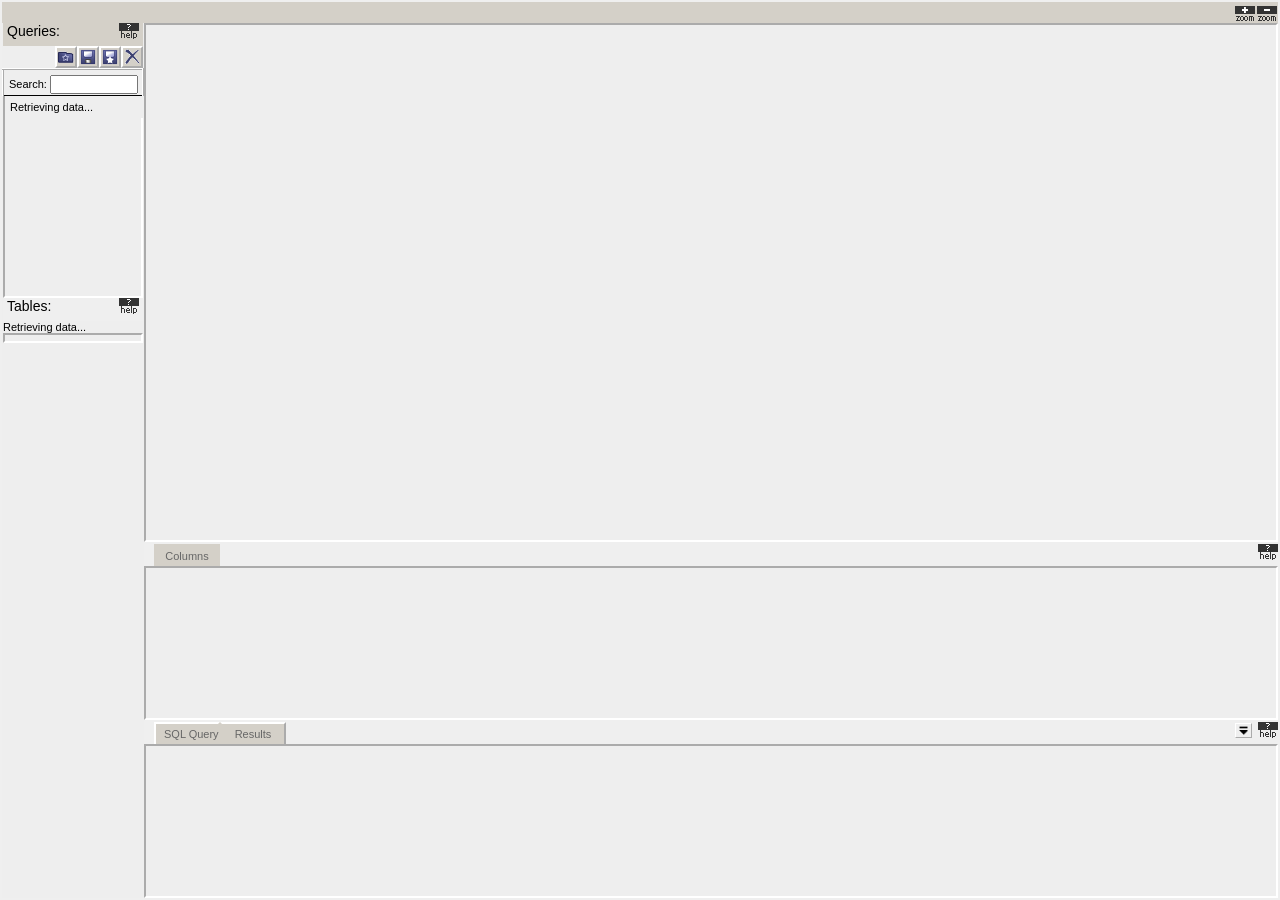
<file: includes/qub/index.html>
<!--
  ADOBE SYSTEMS INCORPORATED
  Copyright 2007 Adobe Systems Incorporated
  All Rights Reserved
 
  NOTICE:  Adobe permits you to use, modify, and distribute this file in accordance with the 
  terms of the Adobe license agreement accompanying it. If you have received this file from a 
  source other than Adobe, then your use, modification, or distribution of it requires the prior 
  written permission of Adobe.
-->

<!--
	Copyright (c) S.C. InterAKT Online SRL
	http://www.interaktonline.com/
-->
<html>
<head>
	<title>Query Builder (QuB) remote folder check, please wait</title>
	<meta http-equiv="Content-Type" content="text/html; charset=iso-8859-1">

<script>
	function openQuB() {
		proprietes = "resizable=yes,status=yes,scrollbars=no,location=no,width=800,height=600";
		var qs = window.location.href + "";
		qs = qs.replace(/^.*\?/, '');
		page = "qub.html?" + qs;
	
		if (window.navigator.appName.match(/Microsoft/)) {
			var wnd = window.open(page, "_blank", proprietes);
			if (wnd)  {
				if (wnd != window) {
					window.opener = null;
					window.close();
				}
			} else {
				alert("Please allow window popups to be opened from this site to use Query Builder.");
			}
		} else {
			window.location = page;
		}
	}
	function checkRemoteFiles() {
		seconds_left = 5;
		window.setTimeout("qubNotFound()", seconds_left * 1000);
		countdown_interval = window.setInterval("countdown()", 1000);
		var zImg = document.getElementById('remote_test_image');
		zImg.onload = openQuB;
		zImg.src = 'images/interakt.jpg';
	}

	function countdown() {
		document.getElementById("count_down").innerHTML = (--seconds_left);
	}
	
	
	function qubNotFound() {
		clearInterval(countdown_interval);
		document.getElementById("please_wait").style.display = "none";
		document.getElementById("qub_not_found").style.display = "";
	}
	
</script>
</head>
<body onload="checkRemoteFiles()">
	<img id="remote_test_image" src="" width="1" height="1" style="position:absolute; left:-20px; top:-20px; width:1px; height:1px;"/>
	<div id="please_wait">Please wait while Query Builder is checking for files on server. <span id="count_down"></span></div>
	<div id="qub_not_found" style="display:none">Query Builder files were not found on the remote server. Please upload all files and return to this page.</div>
</body>
</html>
</file>
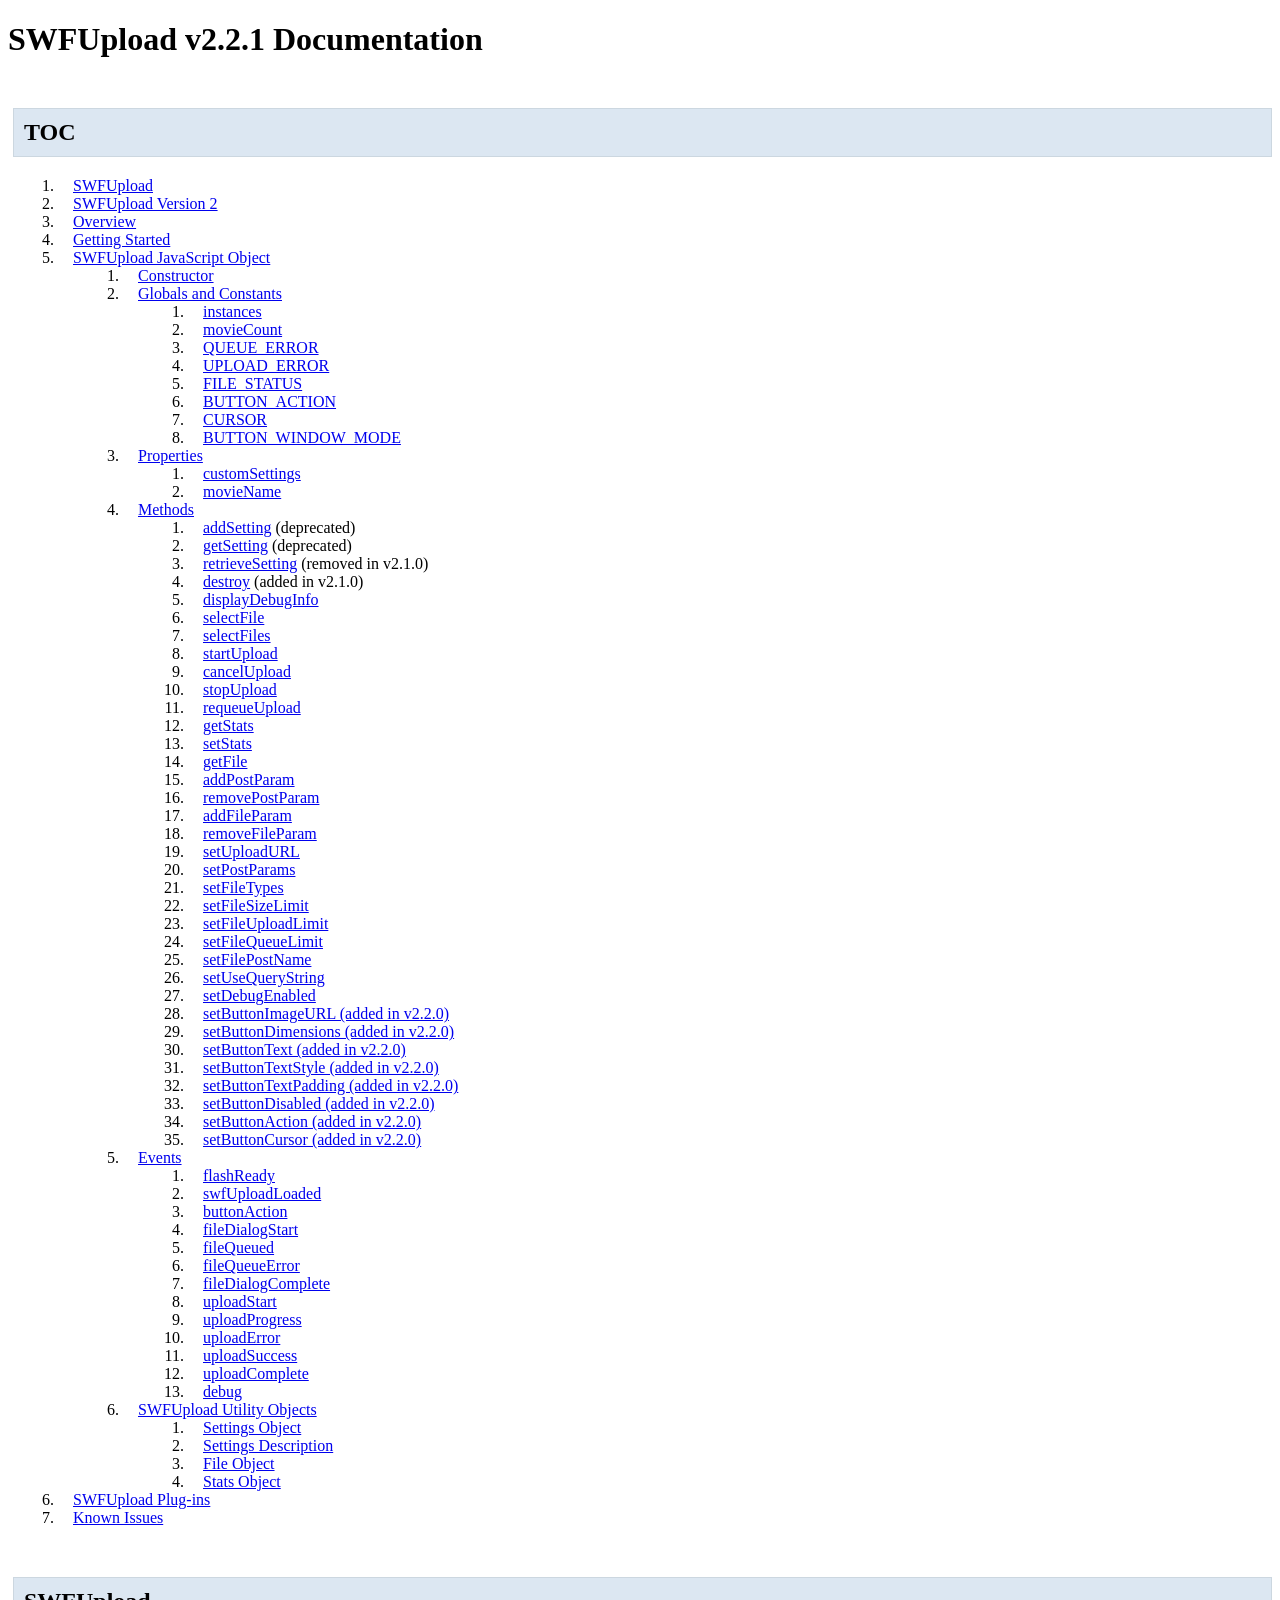
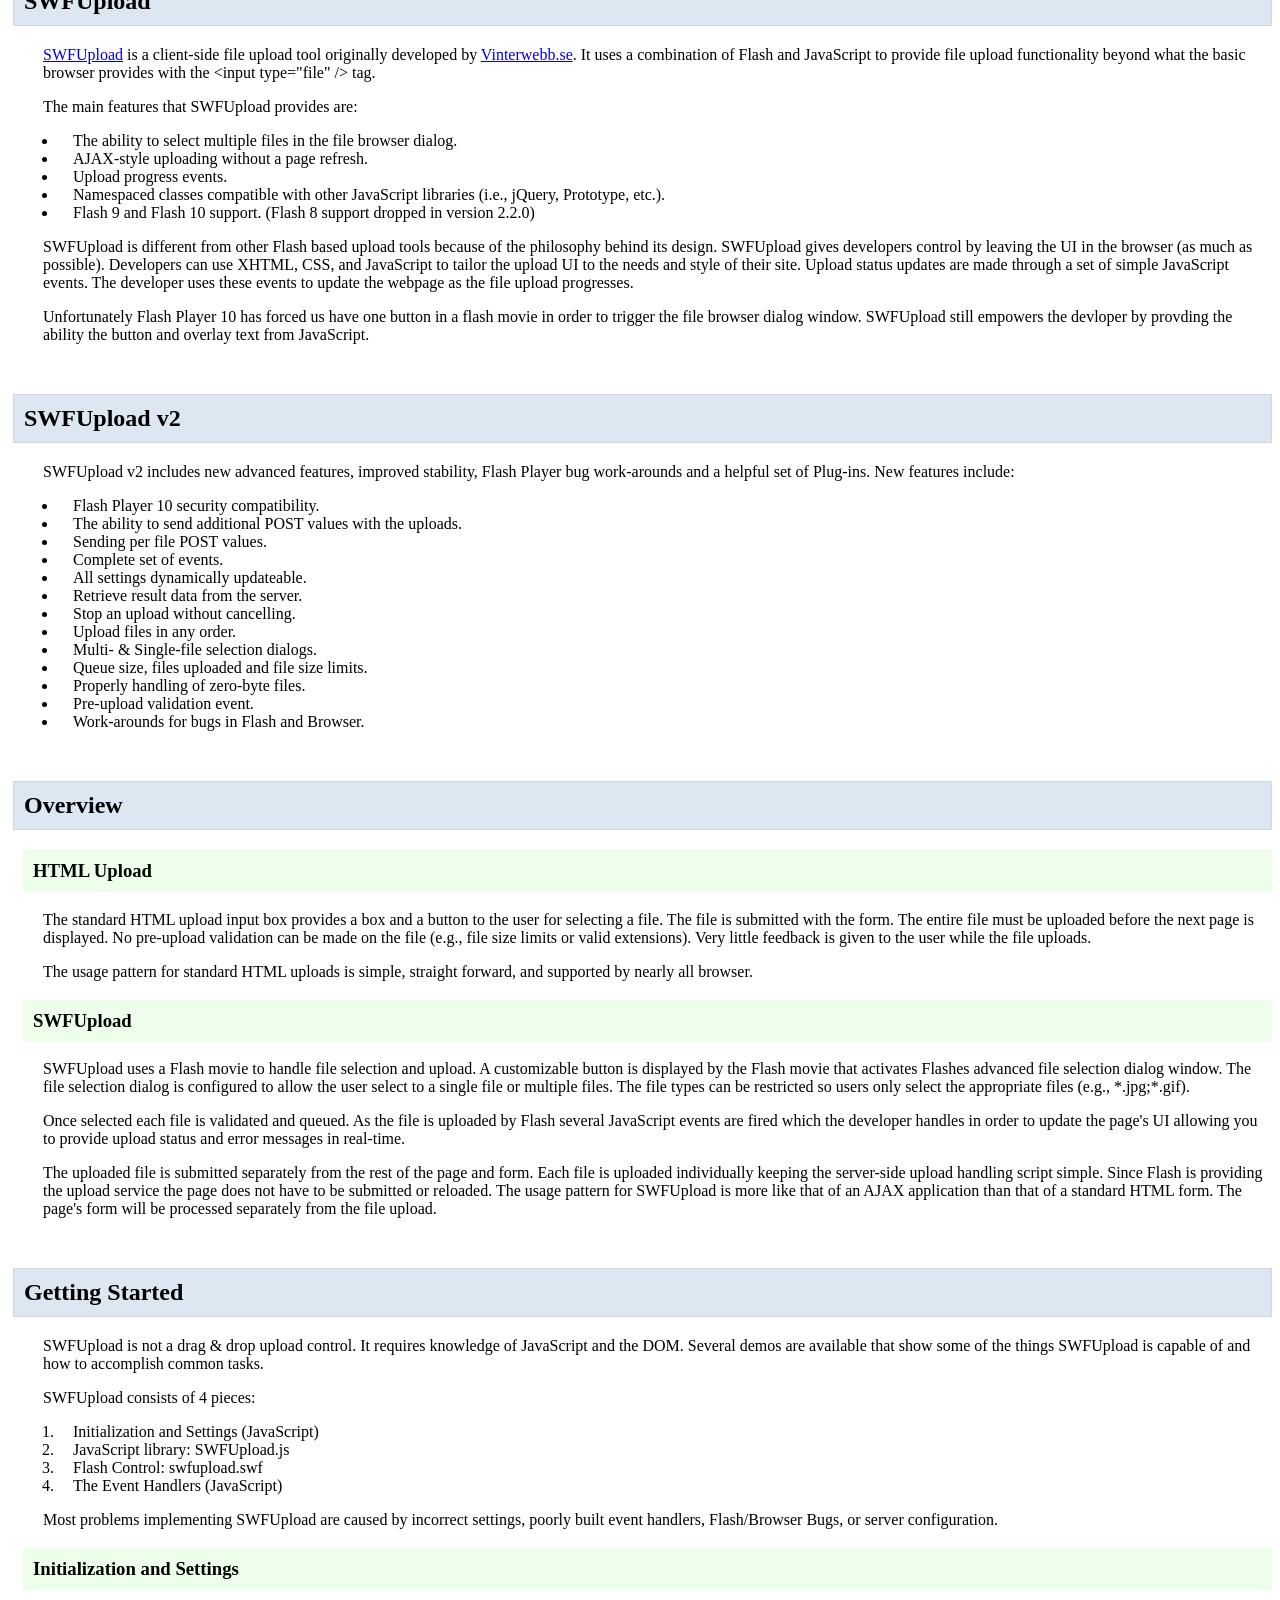
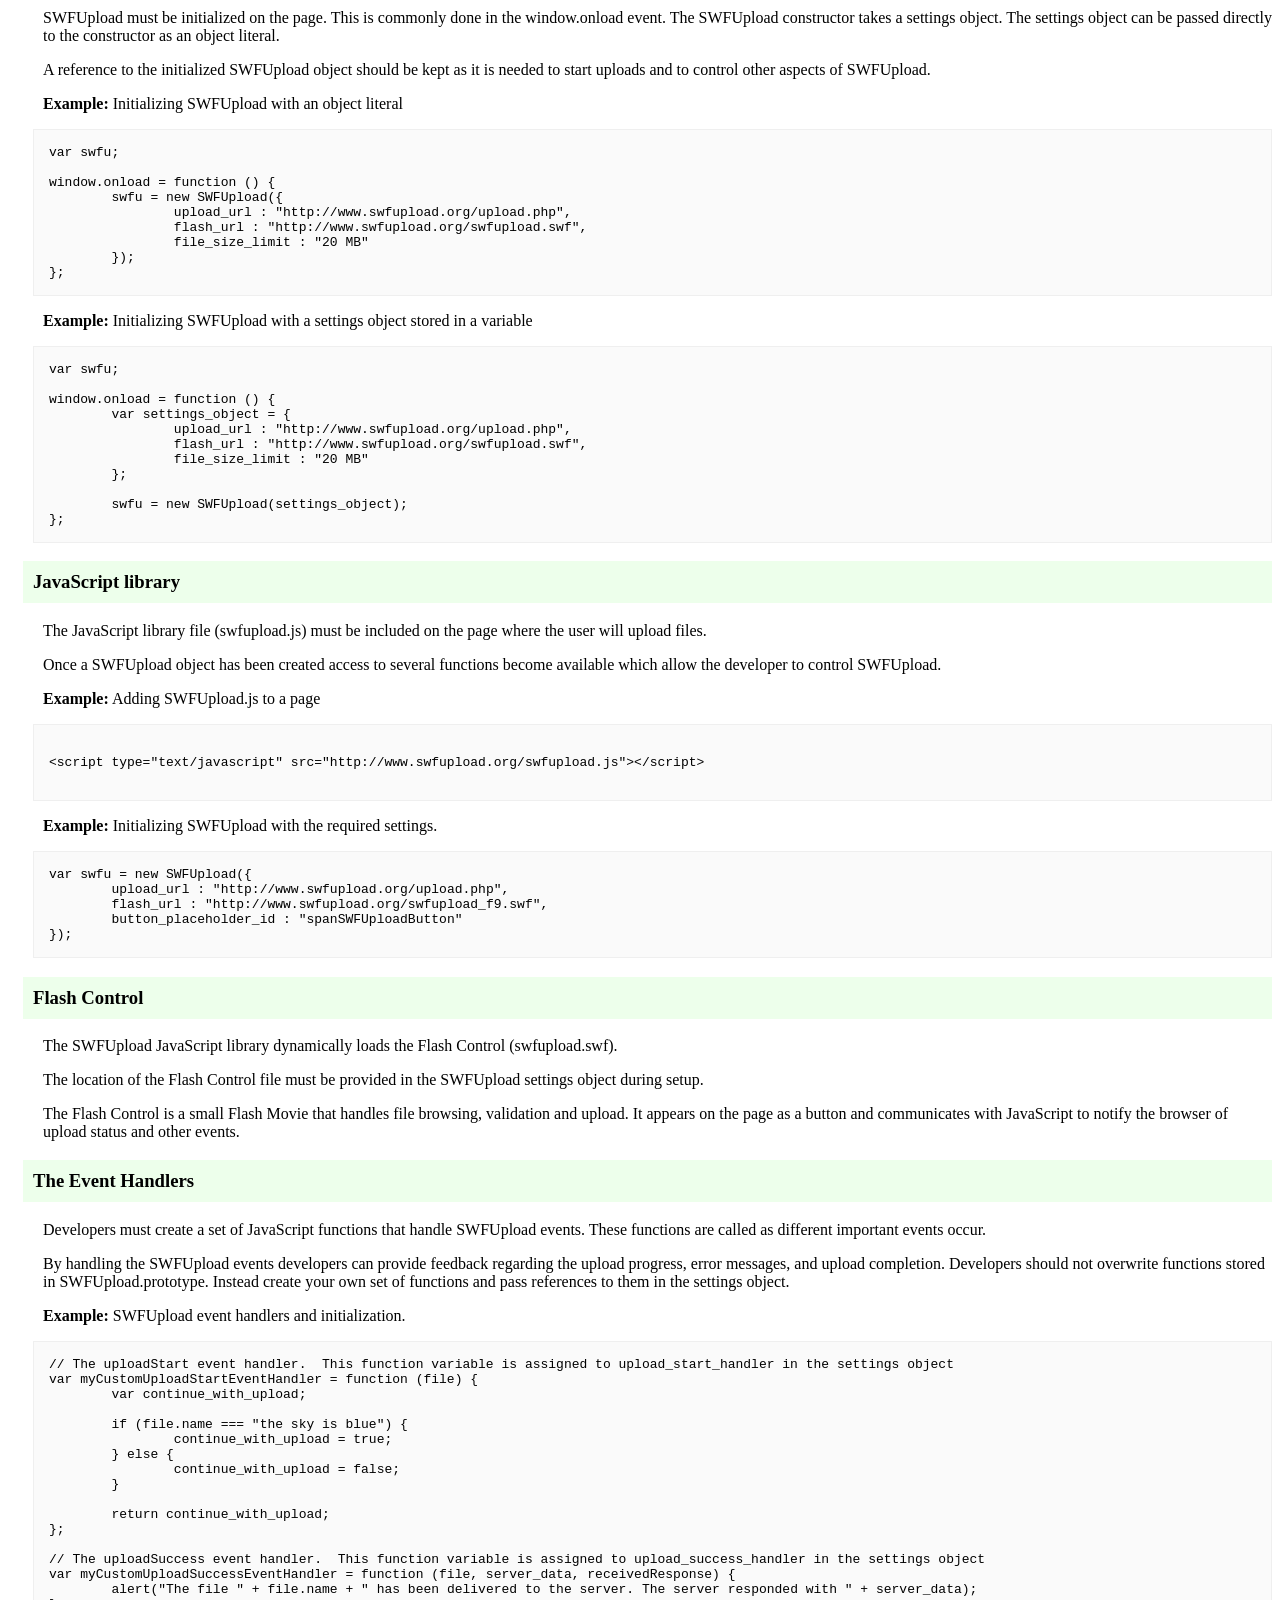
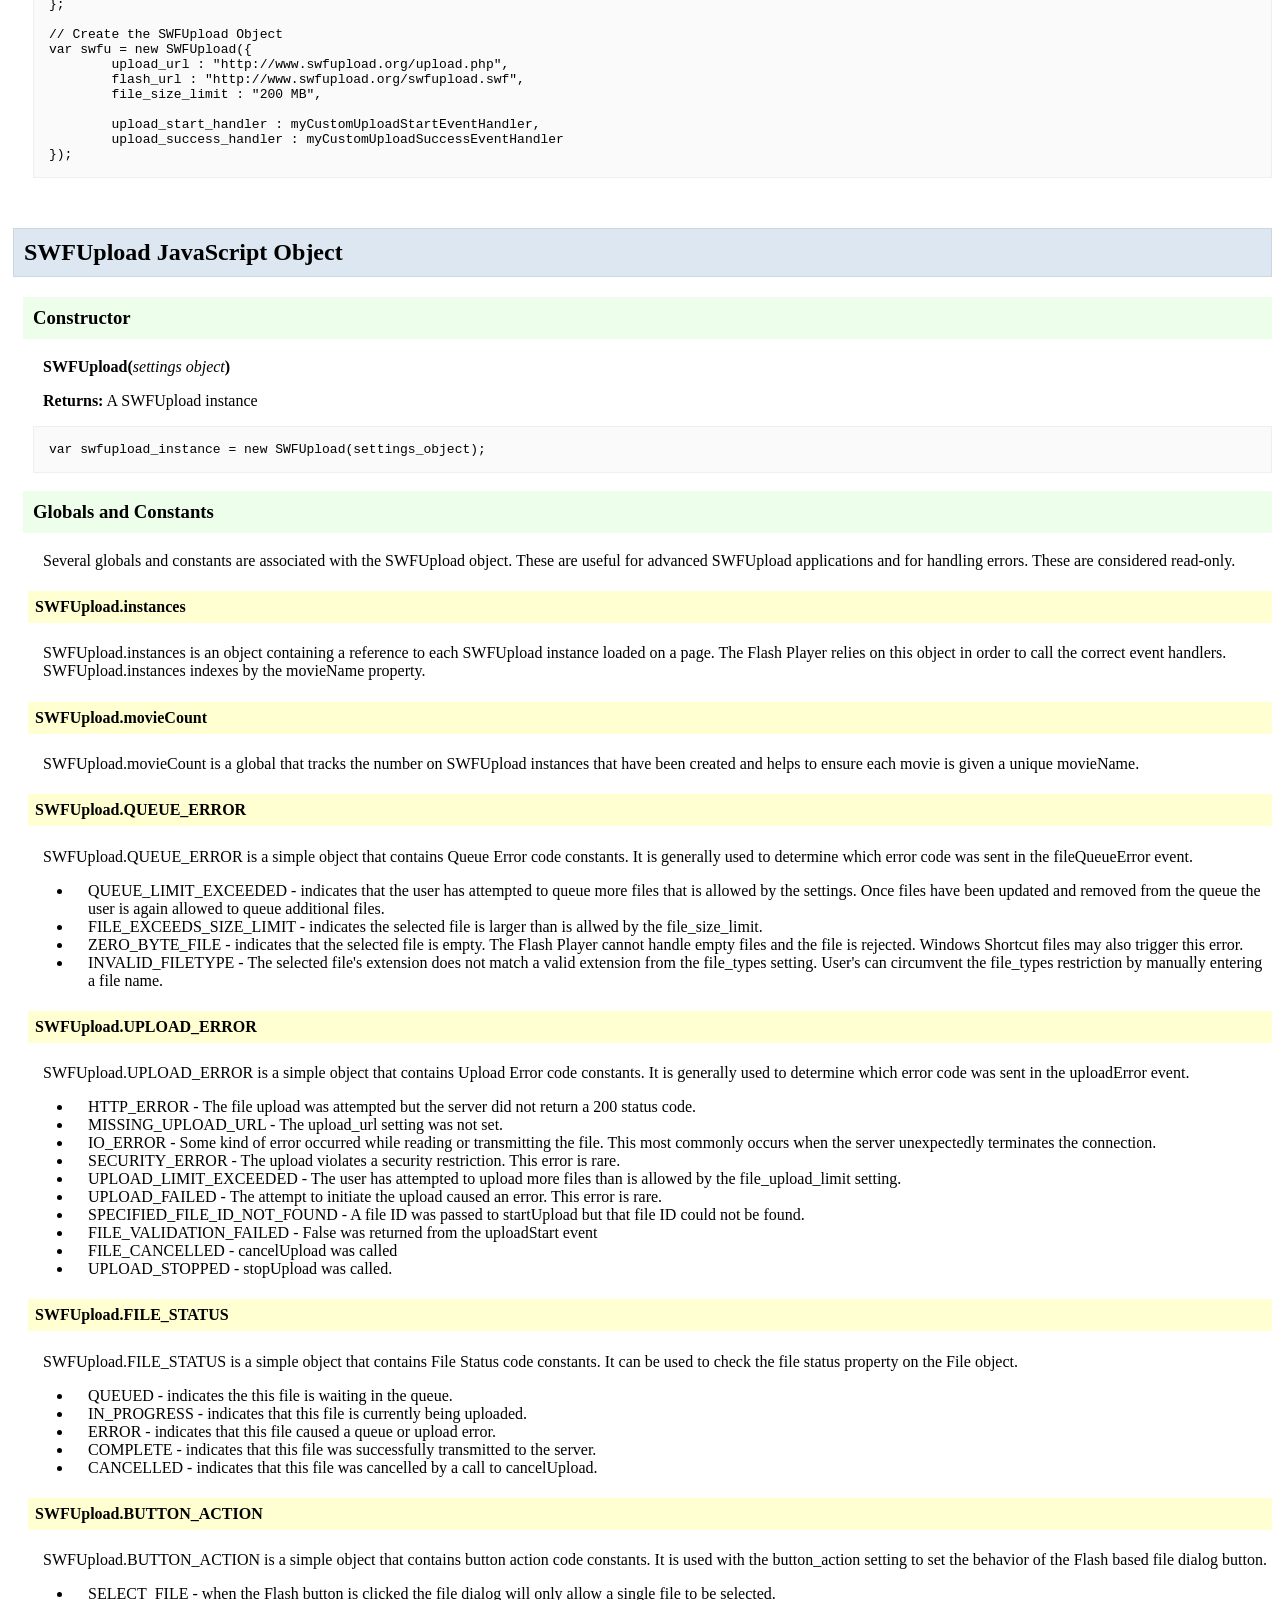
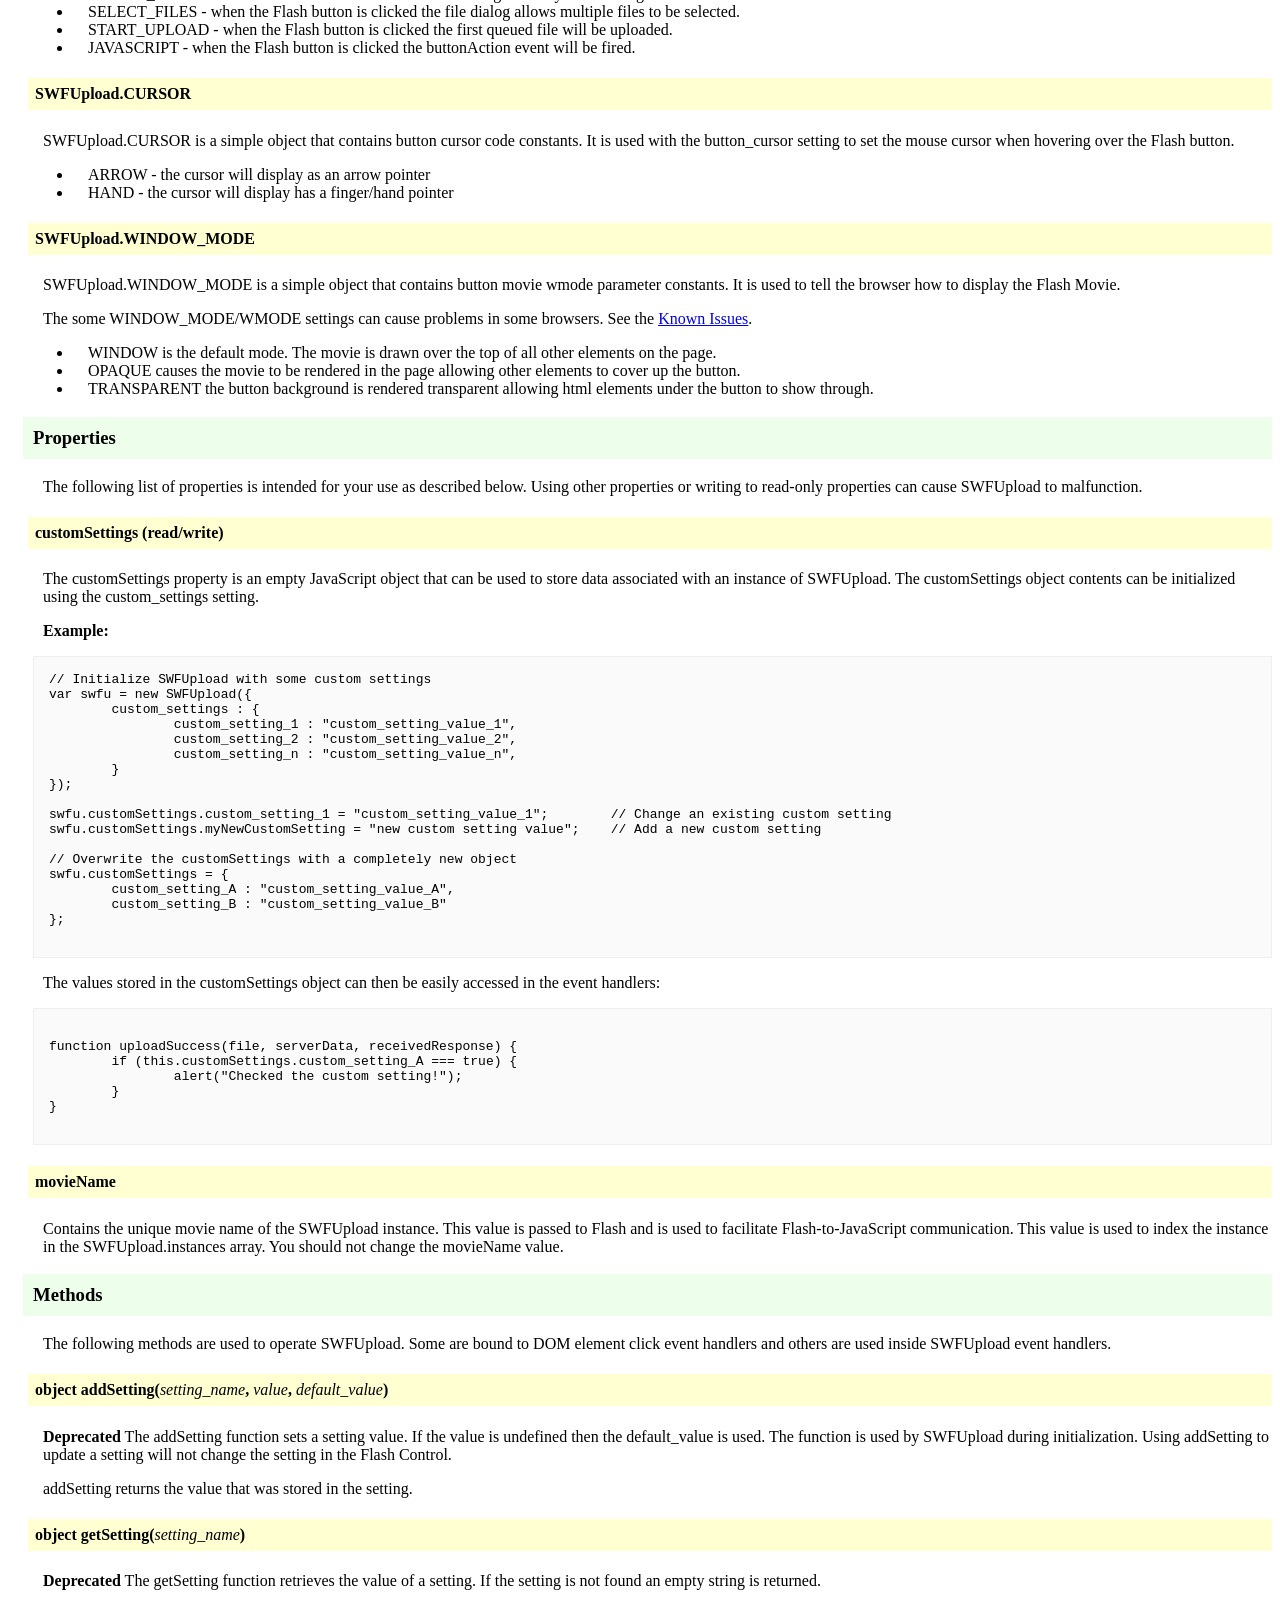
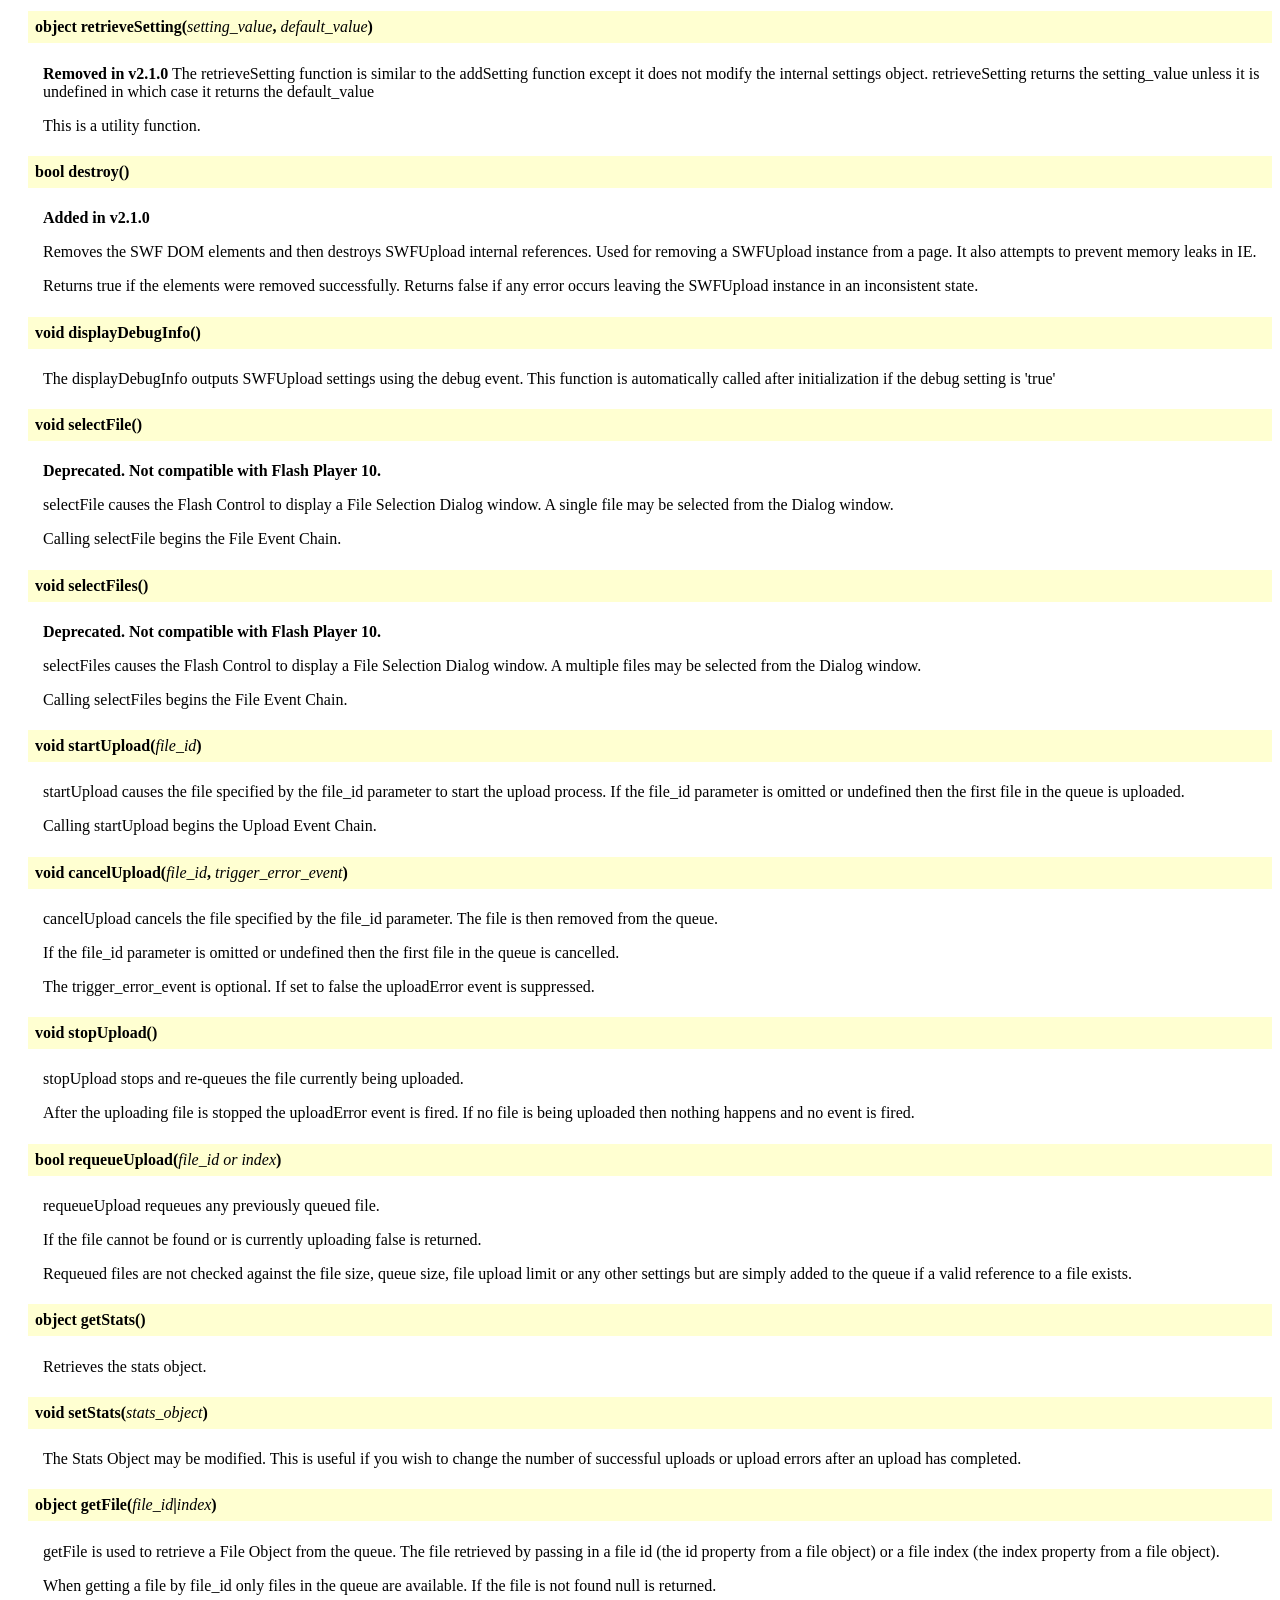
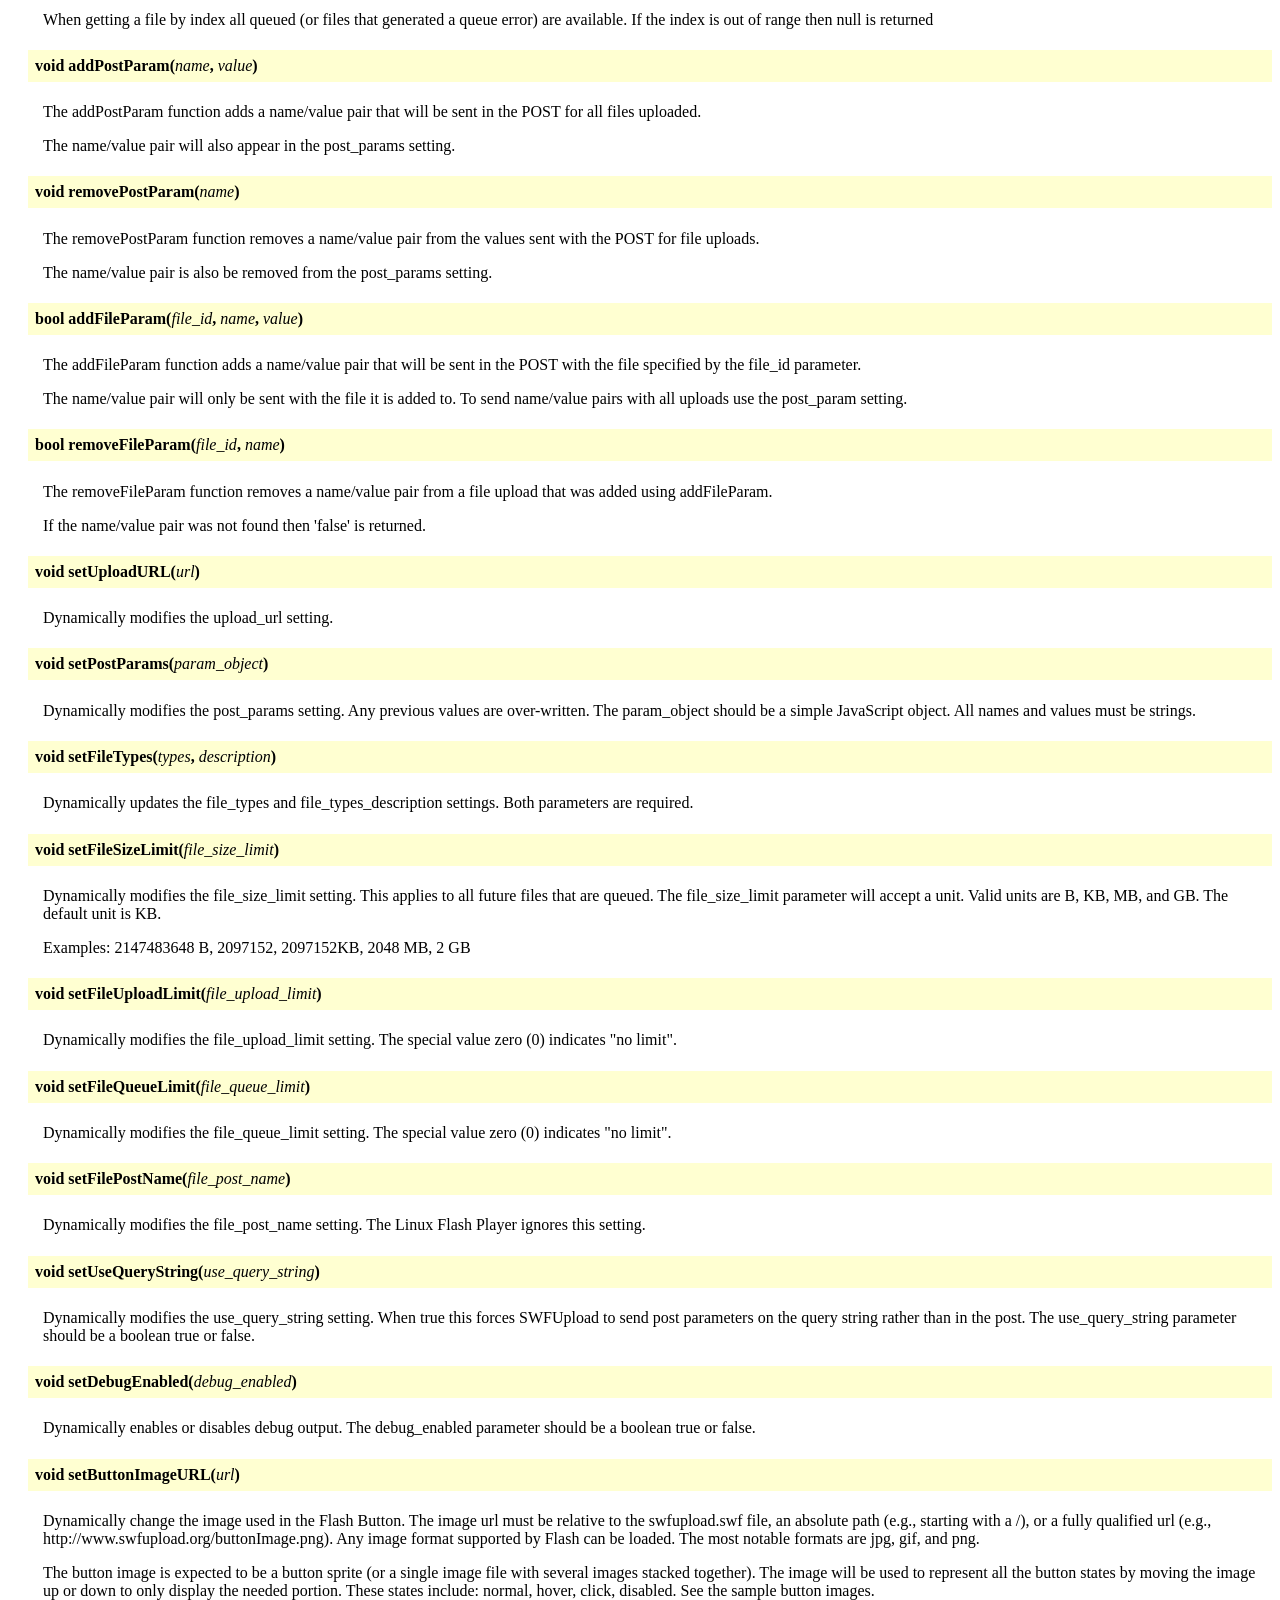
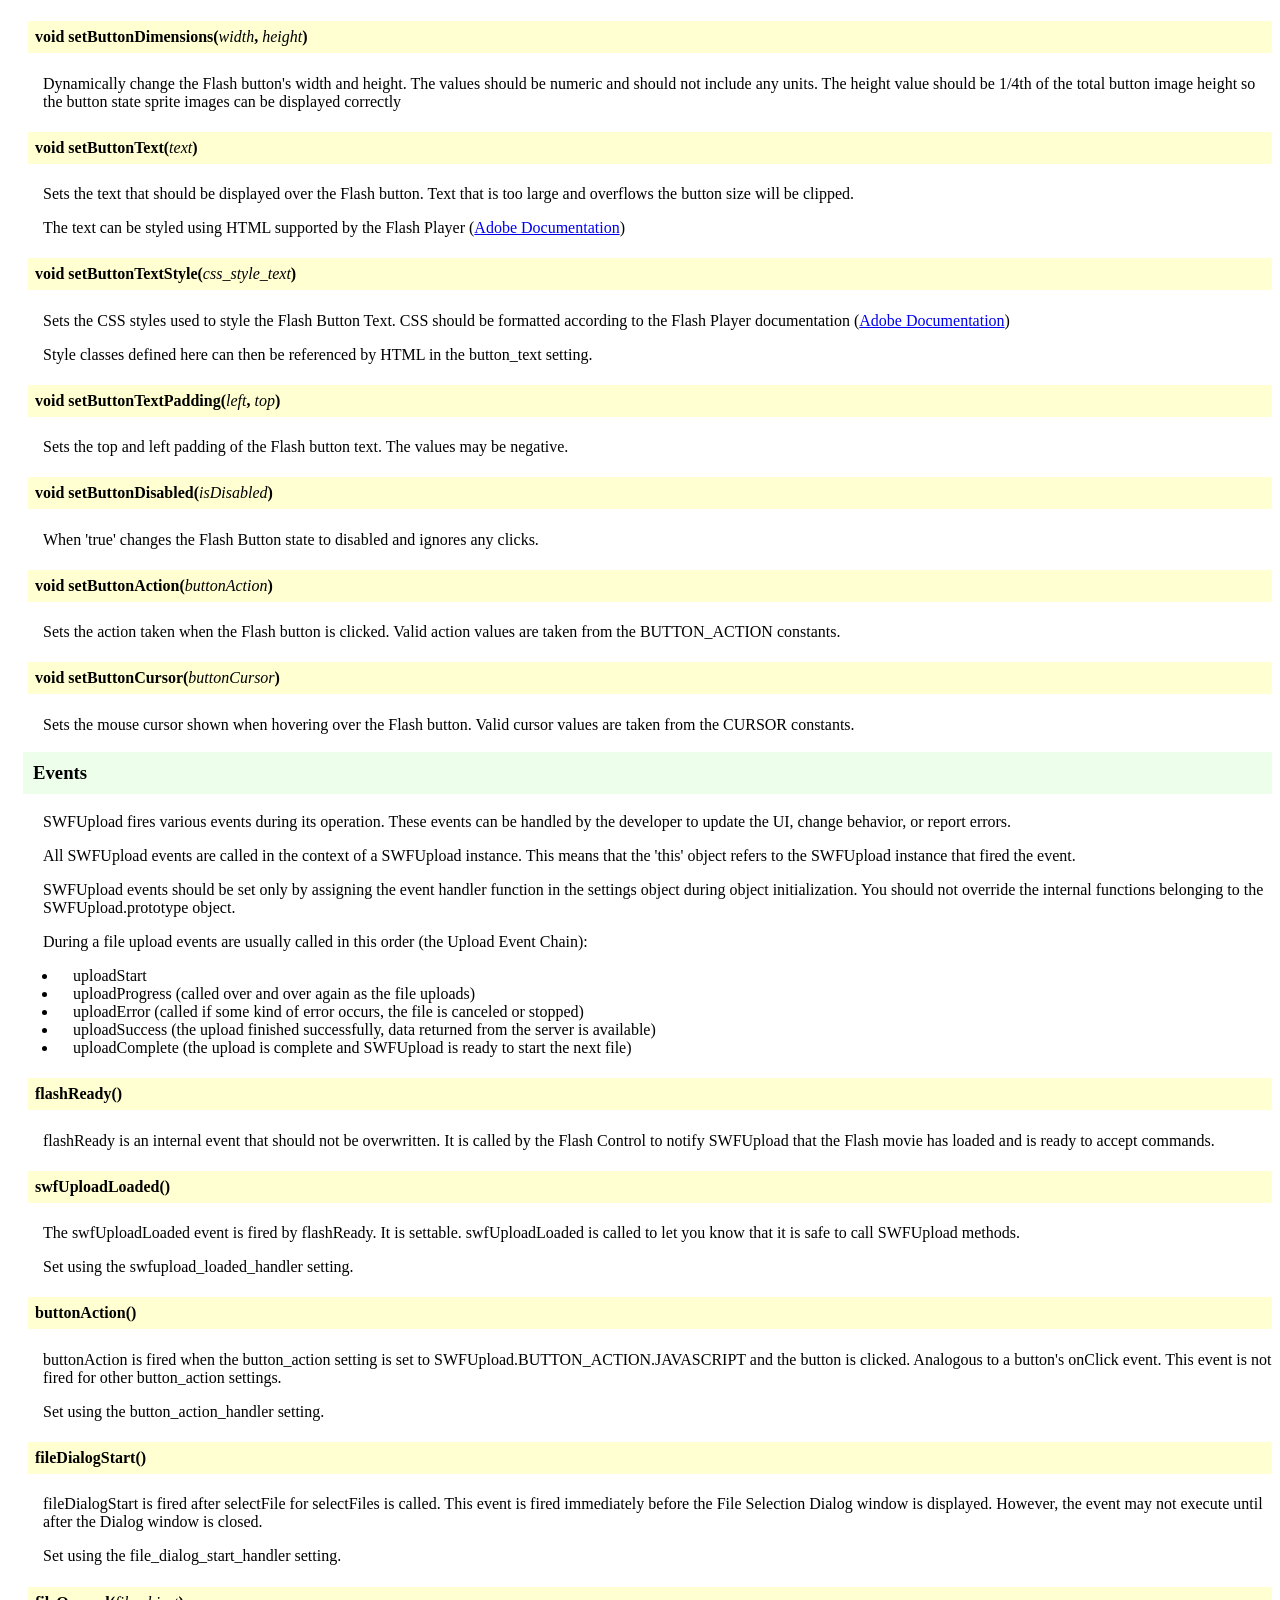
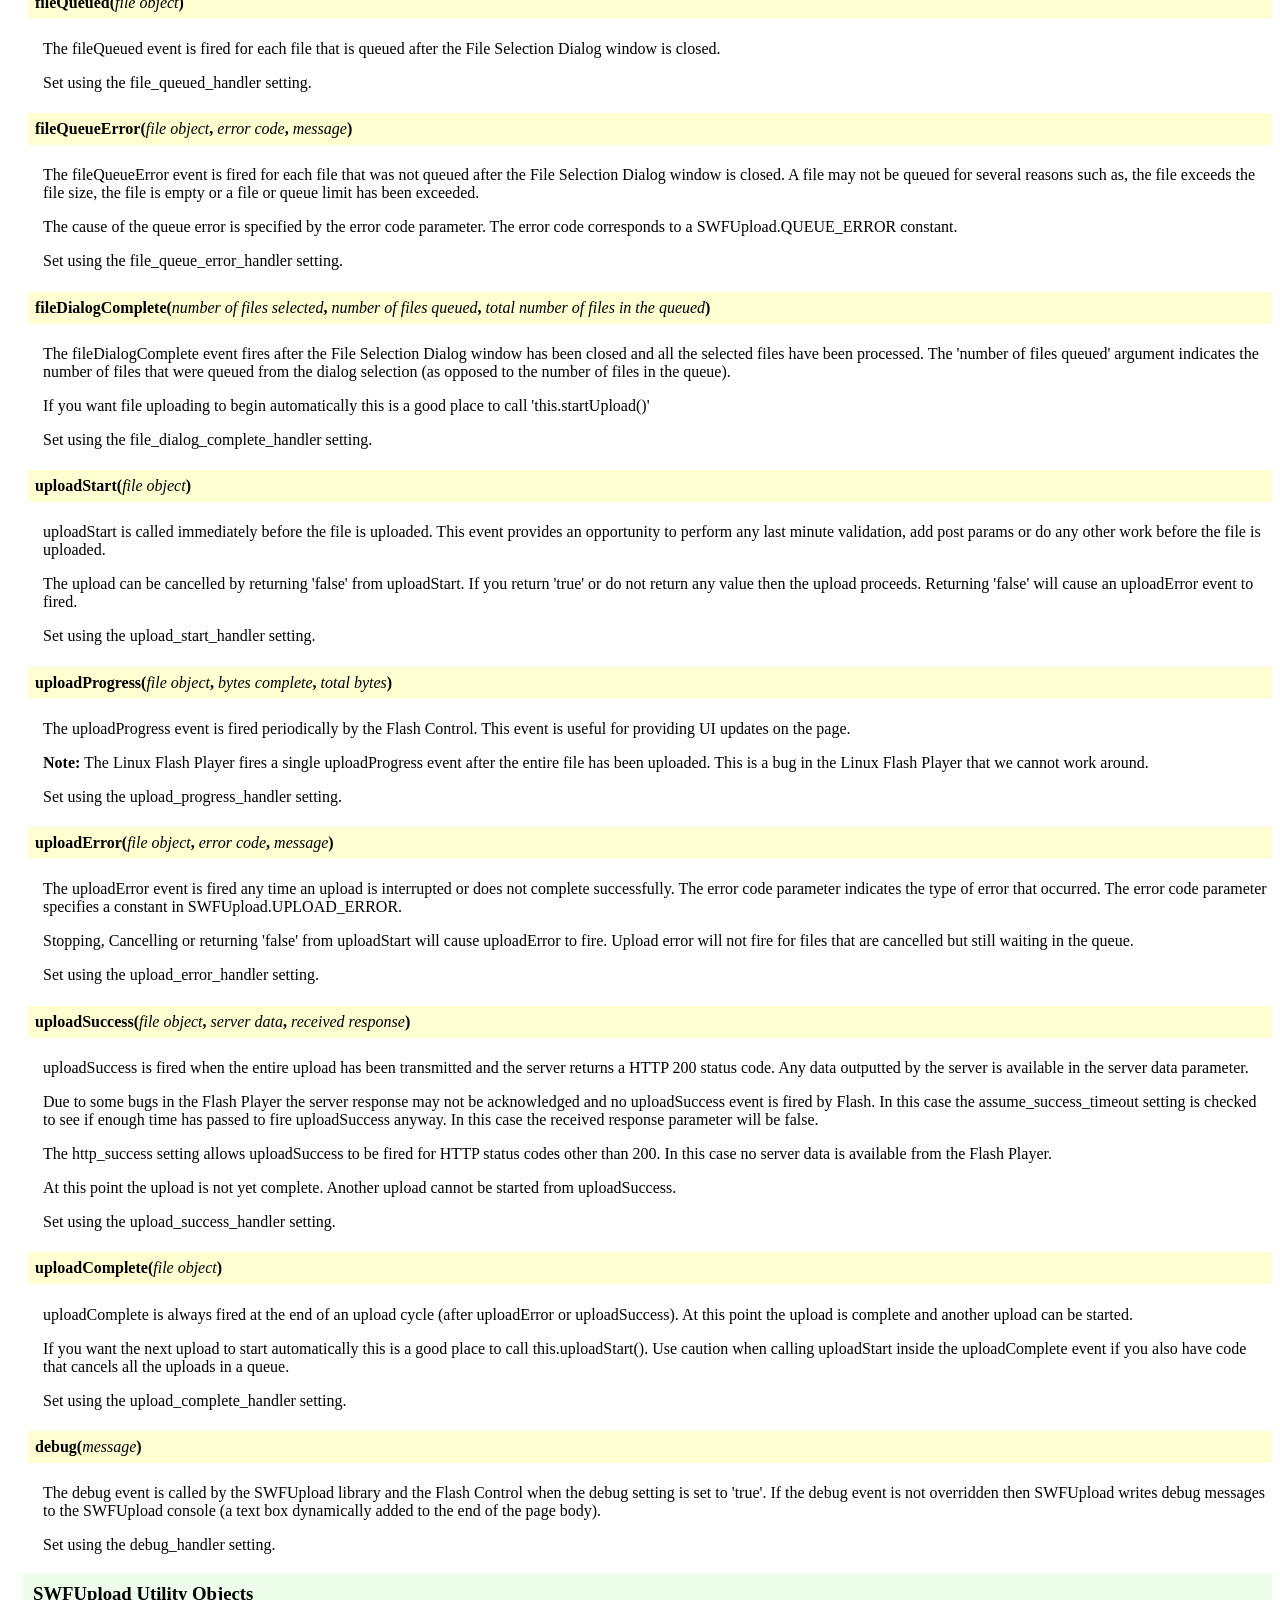
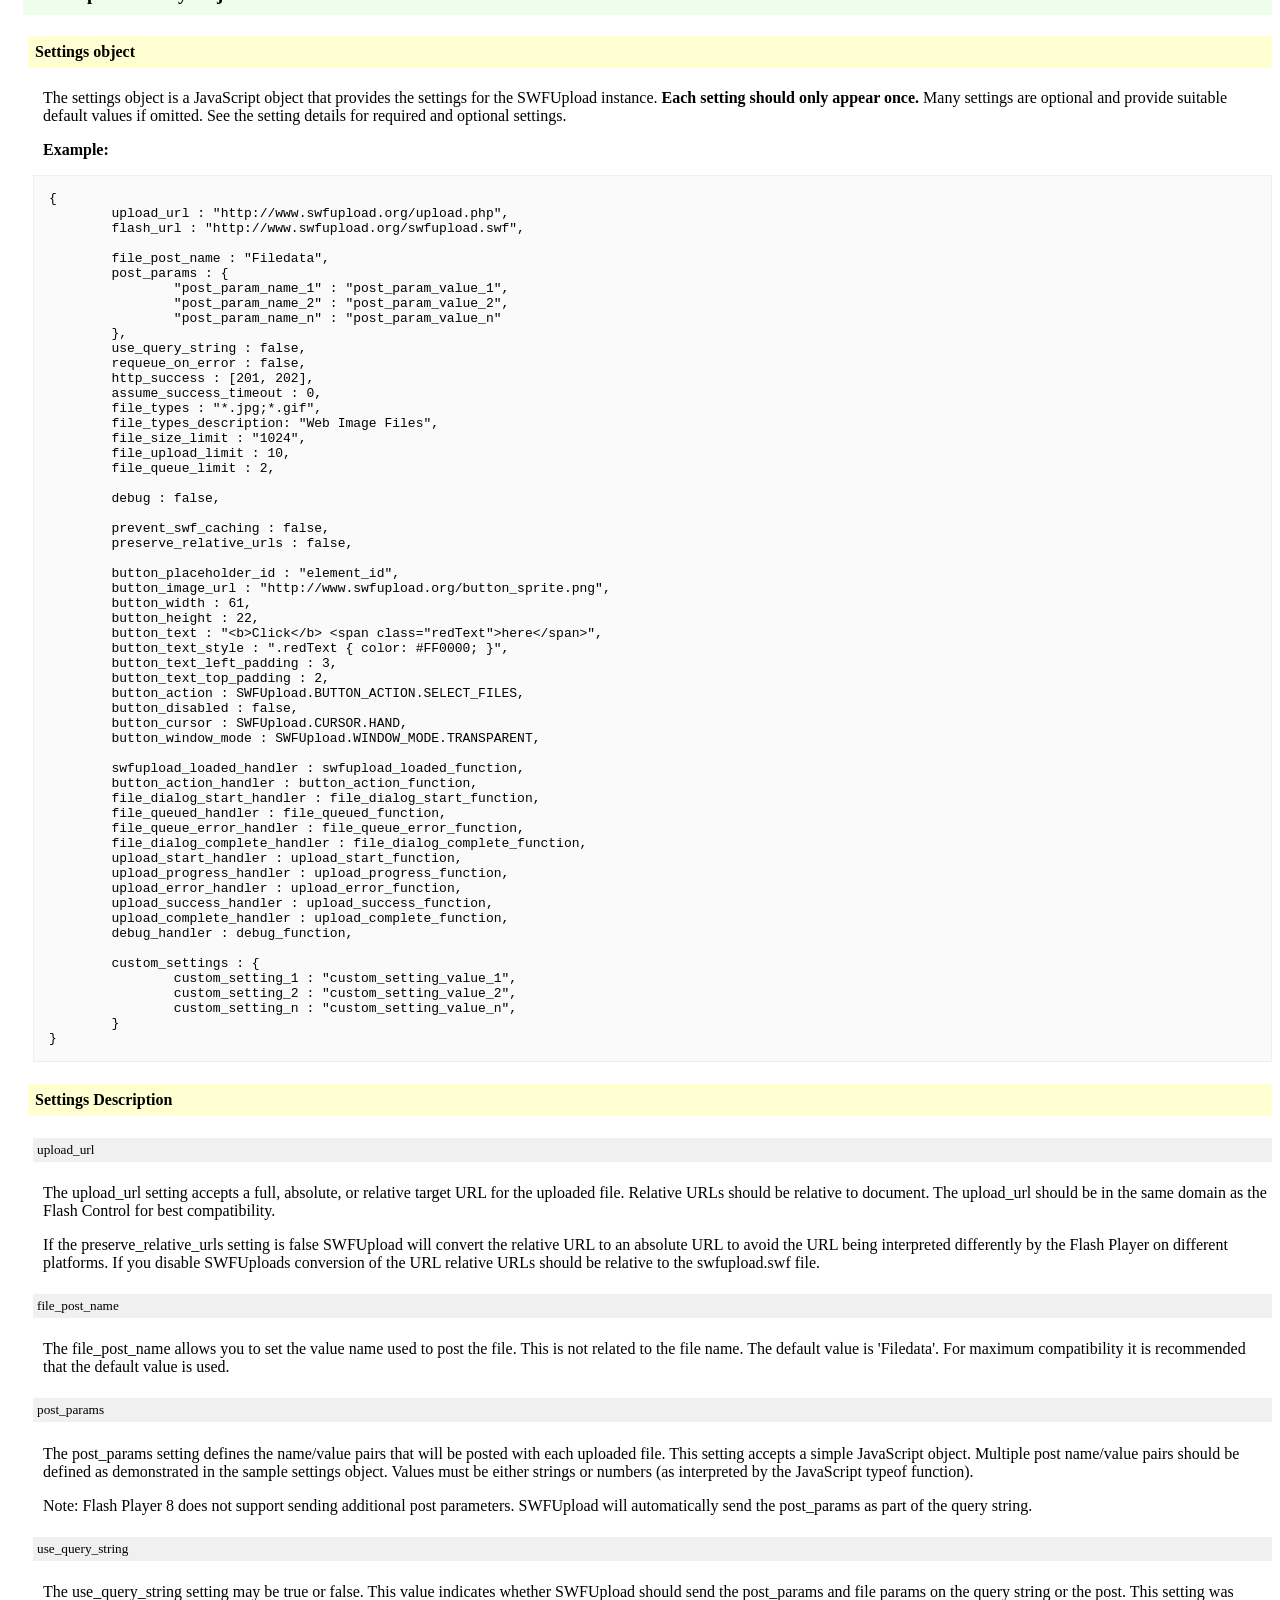
<file: webassist/kfm/third-party/swfupload/Documentation/index.html>
<!DOCTYPE html PUBLIC "-//W3C//DTD XHTML 1.0 Transitional//EN" "http://www.w3.org/TR/xhtml1/DTD/xhtml1-transitional.dtd">
<html xmlns="http://www.w3.org/1999/xhtml" >
<head>
    <title>SWFUpload v2 Documentation</title>
</head>

<style type="text/css">
	h1 /* Title */ {
	}
	h2 /* Chapter Header */ {
		background-color: #DCE7F2;
		border: solid 1px #CCD7E0;
		padding: 10px;
		
		margin-top: 50px;
		margin-left: 5px;
	}
	h3 /* Section Header */  {
		background-color: #EDFFEB;
		padding: 10px;

		margin-left: 15px;
	}
	h4 {
		background-color: #FFFFD1;
		padding: 7px;
		
		margin-left: 20px;
	}
	
	h5 {
		background-color: #F0F0F0;
		padding: 4px;

		font-weight: normal;

		margin-left: 25px;
	}
	
	p {
		margin-left: 35px;
	}
	span.function  {
		font-weight: bold;
	}
	span.parameter {
		font-style: italic;
		font-weight: normal;
	}
	
	hr {
		margin-right: 25px;
	}
	
	ul, ol {
		list-style-position: outside;
		margin: 0;
		padding: 0;
		margin-left: 50px;
	}
	li {
		padding-left: 15px;
	}
	
	code {
		display: block;
		border: solid 1px #EFEFEF;
		background-color: #FAFAFA;
		padding: 15px;
		margin-left: 25px;

		white-space: pre;
		
		overflow-x: scroll;
		overflow-y: visible;
	}
</style>

<body>
	<h1>SWFUpload v2.2.1 Documentation</h1>
	<h2>TOC</h2>
	<ol>
		<li><a href="#swfupload">SWFUpload</a></li>
		<li><a href="#v2">SWFUpload Version 2</a></li>
		<li><a href="#overview">Overview</a></li>
		<li><a href="#gettingstarted">Getting Started</a></li>
		<li><a href="#javascriptobject">SWFUpload JavaScript Object</a>
			<ol>
				<li><a href="#constructor">Constructor</a></li>
				<li><a href="#globals">Globals and Constants</a>
					<ol>
						<li><a href="#instances">instances</a></li>
						<li><a href="#movieCount">movieCount</a></li>
						<li><a href="#queue_error">QUEUE_ERROR</a></li>
						<li><a href="#upload_error">UPLOAD_ERROR</a></li>
						<li><a href="#file_status">FILE_STATUS</a></li>
						<li><a href="#button_action">BUTTON_ACTION</a></li>
						<li><a href="#button_cursor">CURSOR</a></li>
						<li><a href="#button_window_mode">BUTTON_WINDOW_MODE</a></li>
					</ol>
				</li>
				<li><a href="#properties">Properties</a>
					<ol>
						<li><a href="#customSettings">customSettings</a></li>
						<li><a href="#movieName">movieName</a></li>
					</ol>
				</li>
				<li><a href="#methods">Methods</a>
					<ol>
						<li><a href="#addSetting">addSetting</a> (deprecated)</li>
						<li><a href="#getSetting">getSetting</a> (deprecated)</li>
						<li><a href="#retrieveSetting">retrieveSetting</a> (removed in v2.1.0)</li>
						<li><a href="#destroy">destroy</a> (added in v2.1.0)</li>
						<li><a href="#displayDebugInfo">displayDebugInfo</a></li>
						<li><a href="#selectFile">selectFile</a></li>
						<li><a href="#selectFiles">selectFiles</a></li>
						<li><a href="#startUpload">startUpload</a></li>
						<li><a href="#cancelUpload">cancelUpload</a></li>
						<li><a href="#stopUpload">stopUpload</a></li>
						<li><a href="#requeueUpload">requeueUpload</a></li>
						<li><a href="#getStats">getStats</a></li>
						<li><a href="#setStats">setStats</a></li>
						<li><a href="#getFile">getFile</a></li>
						<li><a href="#addPostParam">addPostParam</a></li>
						<li><a href="#removePostParam">removePostParam</a></li>
						<li><a href="#addFileParam">addFileParam</a></li>
						<li><a href="#removeFileParam">removeFileParam</a></li>
						<li><a href="#setUploadURL">setUploadURL</a></li>
						<li><a href="#setPostParams">setPostParams</a></li>
						<li><a href="#setFileTypes">setFileTypes</a></li>
						<li><a href="#setFileSizeLimit">setFileSizeLimit</a></li>
						<li><a href="#setFileUploadLimit">setFileUploadLimit</a></li>
						<li><a href="#setFileQueueLimit">setFileQueueLimit</a></li>
						<li><a href="#setFilePostName">setFilePostName</a></li>
						<li><a href="#setUseQueryString">setUseQueryString</a></li>
						<li><a href="#setDebugEnabled">setDebugEnabled</a></li>
						<li><a href="#setButtonImageURL">setButtonImageURL (added in v2.2.0)</a></li>
						<li><a href="#setButtonDimensions">setButtonDimensions (added in v2.2.0)</a></li>
						<li><a href="#setButtonText">setButtonText (added in v2.2.0)</a></li>
						<li><a href="#setButtonTextStyle">setButtonTextStyle (added in v2.2.0)</a></li>
						<li><a href="#setButtonTextPadding">setButtonTextPadding (added in v2.2.0)</a></li>
						<li><a href="#setButtonDisabled">setButtonDisabled (added in v2.2.0)</a></li>
						<li><a href="#setButtonAction">setButtonAction (added in v2.2.0)</a></li>
						<li><a href="#setButtonCursor">setButtonCursor (added in v2.2.0)</a></li>
					</ol>
				</li>
				<li><a href="#events">Events</a>
					<ol>
						<li><a href="#flashReady">flashReady</a></li>
						<li><a href="#swfUploadLoaded">swfUploadLoaded</a></li>
						<li><a href="#buttonAction">buttonAction</a></li>
						<li><a href="#fileDialogStart">fileDialogStart</a></li>
						<li><a href="#fileQueued">fileQueued</a></li>
						<li><a href="#fileQueueError">fileQueueError</a></li>
						<li><a href="#fileDialogComplete">fileDialogComplete</a></li>
						<li><a href="#uploadStart">uploadStart</a></li>
						<li><a href="#uploadProgress">uploadProgress</a></li>
						<li><a href="#uploadError">uploadError</a></li>
						<li><a href="#uploadSuccess">uploadSuccess</a></li>
						<li><a href="#uploadComplete">uploadComplete</a></li>
						<li><a href="#debug">debug</a></li>
					</ol>
				</li>
				<li><a href="#utility">SWFUpload Utility Objects</a>
					<ol>
						<li><a href="#settingsobject">Settings Object</a></li>
						<li><a href="#settingsdescription">Settings Description</a></li>
						<li><a href="#fileobject">File Object</a></li>
						<li><a href="#statsobject">Stats Object</a></li>
					</ol>
				</li>
			</ol>
		</li>
		<li><a href="#plugins">SWFUpload Plug-ins</a></li>
		<li><a href="#knownissues">Known Issues</a></li>
	</ol>


	<h2><a name="swfupload"></a>SWFUpload</h2>
	<p>
		<a href="http://www.swfupload.org">SWFUpload</a> is a client-side file upload tool originally developed by <a href="http://www.vinterwebb.se/">Vinterwebb.se</a>. It uses a combination of Flash and JavaScript to
		provide file upload functionality beyond what the basic browser provides with the &lt;input type="file" /&gt; tag.
	</p>
	<p>The main features that SWFUpload provides are:</p>
	<p>
		<ul>
			<li>The ability to select multiple files in the file browser dialog.</li>
			<li>AJAX-style uploading without a page refresh.</li>
			<li>Upload progress events.</li>
			<li>Namespaced classes compatible with other JavaScript libraries (i.e., jQuery, Prototype, etc.).</li>
			<li>Flash 9 and Flash 10 support. (Flash 8 support dropped in version 2.2.0)</li>
		</ul>
	</p>
	<p>
		SWFUpload is different from other Flash based upload tools because of the philosophy
		behind its design.  SWFUpload gives developers control by leaving the UI in the browser (as much as possible).
		Developers can use XHTML, CSS, and JavaScript to tailor the upload UI to the needs and
		style of their site.  Upload status updates are made through a set of simple JavaScript events.
		The developer uses these events to update the webpage as the file upload progresses.
	</p>
	<p>
		Unfortunately Flash Player 10 has forced us have one button in a flash movie in order to trigger the file browser dialog window.  SWFUpload
		still empowers the devloper by provding the ability the button and overlay text from JavaScript.
	</p>
	
	<h2><a name="v2"></a>SWFUpload v2</h2>
	<p>
		SWFUpload v2 includes new advanced features, improved stability, Flash Player
		bug work-arounds and a helpful set of Plug-ins. New features include:
	</p>
	<p>
		<ul>
			<li>Flash Player 10 security compatibility.</li>
			<li>The ability to send additional POST values with the uploads.</li>
			<li>Sending per file POST values.</li>
			<li>Complete set of events.</li>
			<li>All settings dynamically updateable.</li>
			<li>Retrieve result data from the server.</li>
			<li>Stop an upload without cancelling.</li>
			<li>Upload files in any order.</li>
			<li>Multi- &amp; Single-file selection dialogs.</li>
			<li>Queue size, files uploaded and file size limits.</li>
			<li>Properly handling of zero-byte files.</li>
			<li>Pre-upload validation event.</li>
			<li>Work-arounds for bugs in Flash and Browser.</li>
		</ul>
	</p>
	
	<h2><a name="overview"></a>Overview</h2>
	<h3>HTML Upload</h3>
	<p>
		The standard HTML upload input box provides a box and a button to the user for selecting a file.
		The file is submitted with the form.  The entire file must be uploaded before the next
		page is displayed.  No pre-upload validation can be made on the file (e.g., file size limits or valid extensions).
		Very little feedback is given to the user while the file uploads.
	</p>
	<p>
		The usage pattern for standard HTML uploads is simple, straight forward, and supported by nearly all browser.
	</p>
	<h3>SWFUpload</h3>
	<p>
		SWFUpload uses a Flash movie to handle file selection and upload.  A customizable button is displayed by the
		Flash movie that activates Flashes advanced file selection dialog window.
		The file selection dialog is configured to allow the user select to a single file or multiple files.
		The file types can be restricted so users only select the appropriate files (e.g., *.jpg;*.gif).
	</p>
	<p>
		Once selected each file is validated and queued.  As the file is uploaded by Flash
		several JavaScript events are fired which the developer handles in order to update the page's UI allowing you to provide
		upload status and error messages in real-time.
	</p>
	<p>
		The uploaded file is submitted separately from the rest of the page and form.  Each file is uploaded
		individually keeping the server-side upload handling script simple.  Since Flash is providing the upload
		service the page does not have to be submitted or reloaded.  The usage pattern for SWFUpload is more
		like that of an AJAX application than that of a standard HTML form.  The page's form will be processed
		separately from the file upload.
	</p>
	<h2><a name="gettingstarted"></a>Getting Started</h2>
	<p>SWFUpload is not a drag &amp; drop upload control.  It requires knowledge of JavaScript and the DOM.  Several demos are available that
	show some of the things SWFUpload is capable of and how to accomplish common tasks.</p>
	
	<p>SWFUpload consists of 4 pieces:</p>
	<ol>
		<li>Initialization and Settings (JavaScript)</li>
		<li>JavaScript library: SWFUpload.js</li>
		<li>Flash Control: swfupload.swf</li>
		<li>The Event Handlers (JavaScript)</li>
	</ol>
	
	<p>Most problems implementing SWFUpload are caused by incorrect settings, poorly built event handlers, Flash/Browser Bugs, or server configuration.</p>
	
	<h3>Initialization and Settings</h3>
	<p>SWFUpload must be initialized on the page.  This is commonly done in the window.onload event.  The SWFUpload constructor takes a settings object.
	The settings object can be passed directly to the constructor as an object literal.</p>
	<p>A reference to the initialized SWFUpload object should be kept as it is needed to start uploads and to control other aspects of SWFUpload.</p>
	
	<p><strong>Example:</strong> Initializing SWFUpload with an object literal</p>
	
	<code>var swfu;
	
window.onload = function () {
	swfu = new SWFUpload({
		upload_url : "http://www.swfupload.org/upload.php",
		flash_url : "http://www.swfupload.org/swfupload.swf",
		file_size_limit : "20 MB"
	});
};</code>

	<p><strong>Example:</strong> Initializing SWFUpload with a settings object stored in a variable</p>

	<code>var swfu;
	
window.onload = function () {
	var settings_object = {
		upload_url : "http://www.swfupload.org/upload.php",
		flash_url : "http://www.swfupload.org/swfupload.swf",
		file_size_limit : "20 MB"
	};
	
	swfu = new SWFUpload(settings_object);
};</code>

	<h3>JavaScript library</h3>
	<p>The JavaScript library file (swfupload.js) must be included on the page where the user will upload files.</p>
	<p>Once a SWFUpload object has been created access to several functions become available which allow the developer to control SWFUpload.</p>
	
	<p><strong>Example:</strong> Adding SWFUpload.js to a page</p>
	
	<code>
&lt;script type="text/javascript" src="http://www.swfupload.org/swfupload.js"&gt;&lt;/script&gt;
	</code>
	
	<p><strong>Example:</strong> Initializing SWFUpload with the required settings.</p>
	<code>var swfu = new SWFUpload({
	upload_url : "http://www.swfupload.org/upload.php",
	flash_url : "http://www.swfupload.org/swfupload_f9.swf",
	button_placeholder_id : "spanSWFUploadButton"
});
</code>

	<h3>Flash Control</h3>
	<p>The SWFUpload JavaScript library dynamically loads the Flash Control (swfupload.swf).</p>
	
	<p>The location of the Flash Control file must be provided in the SWFUpload settings object during setup.</p>
	
	<p>The Flash Control is a small Flash Movie that handles file browsing, validation and upload.  It appears on the page as
	a button and communicates with JavaScript to notify the browser of upload status and other events.</p>
	
	<h3>The Event Handlers</h3>
	
	<p>Developers must create a set of JavaScript functions that handle SWFUpload events.  These functions are called as different important events occur.</p>
	
	<p>By handling the SWFUpload events developers can provide feedback regarding the upload progress, error messages, and upload completion.  Developers should not
	overwrite functions stored in SWFUpload.prototype. Instead create your own set of functions and pass references to them in the settings object.</p>
	
	<p><strong>Example:</strong> SWFUpload event handlers and initialization.</p>
	
	<code>// The uploadStart event handler.  This function variable is assigned to upload_start_handler in the settings object
var myCustomUploadStartEventHandler = function (file) {
	var continue_with_upload;
	
	if (file.name === "the sky is blue") {
		continue_with_upload = true;
	} else {
		continue_with_upload = false;
	}
	
	return continue_with_upload;
};

// The uploadSuccess event handler.  This function variable is assigned to upload_success_handler in the settings object
var myCustomUploadSuccessEventHandler = function (file, server_data, receivedResponse) {
	alert("The file " + file.name + " has been delivered to the server. The server responded with " + server_data);
};

// Create the SWFUpload Object
var swfu = new SWFUpload({
	upload_url : "http://www.swfupload.org/upload.php",
	flash_url : "http://www.swfupload.org/swfupload.swf",
	file_size_limit : "200 MB",
	
	upload_start_handler : myCustomUploadStartEventHandler,
	upload_success_handler : myCustomUploadSuccessEventHandler
});</code>


	<h2><a name="javascriptobject"></a>SWFUpload JavaScript Object</h2>

	<h3><a name="constructor"></a>Constructor</h3>

	<p><span class="function">SWFUpload(<span class="parameter">settings object</span>)</span></p>
	<p><b>Returns:</b> A SWFUpload instance</p>
	<code>var swfupload_instance = new SWFUpload(settings_object);</code>

	<h3><a name="globals"></a>Globals and Constants</h3>
	<p>
		Several globals and constants are associated with the SWFUpload object. These are useful for
		advanced SWFUpload applications and for handling errors.  These are considered read-only.
	</p>
	<h4><a name="instances"></a>SWFUpload.instances</h4>
	<p>SWFUpload.instances is an object containing a reference to each SWFUpload instance loaded on a page. The Flash Player
	relies on this object in order to call the correct event handlers.  SWFUpload.instances indexes by the movieName property.</p>

	<h4><a name="movieCount"></a>SWFUpload.movieCount</h4>
	<p>SWFUpload.movieCount is a global that tracks the number on SWFUpload instances that have been created and helps to ensure each movie is
	given a unique movieName.</p>

	<h4><a name="queue_error"></a>SWFUpload.QUEUE_ERROR</h4>
	<p>SWFUpload.QUEUE_ERROR is a simple object that contains Queue Error code constants.  It is generally used to determine which error code was sent
	in the fileQueueError event.</p>
	
	<ul style="padding-left: 15px;">
		<li>QUEUE_LIMIT_EXCEEDED - indicates that the user has attempted to queue more files that is allowed by the settings.  Once files have been updated and removed from the queue the user is again allowed to queue additional files.</li>
		<li>FILE_EXCEEDS_SIZE_LIMIT - indicates the selected file is larger than is allwed by the file_size_limit.</li>
		<li>ZERO_BYTE_FILE - indicates that the selected file is empty. The Flash Player cannot handle empty files and the file is rejected. Windows Shortcut files may also trigger this error.</li>
		<li>INVALID_FILETYPE - The selected file's extension does not match a valid extension from the file_types setting.  User's can circumvent the file_types restriction by manually entering a file name.</li>
	</ul>
	
	<h4><a name="upload_error"></a>SWFUpload.UPLOAD_ERROR</h4>
	<p>SWFUpload.UPLOAD_ERROR is a simple object that contains Upload Error code constants.  It is generally used to determine which error code was sent
	in the uploadError event.</p>

	<ul style="padding-left: 15px;">
		<li>HTTP_ERROR - The file upload was attempted but the server did not return a 200 status code.</li>
		<li>MISSING_UPLOAD_URL - The upload_url setting was not set.</li>
		<li>IO_ERROR - Some kind of error occurred while reading or transmitting the file.  This most commonly occurs when the server unexpectedly terminates the connection.</li>
		<li>SECURITY_ERROR - The upload violates a security restriction. This error is rare.</li>
		<li>UPLOAD_LIMIT_EXCEEDED - The user has attempted to upload more files than is allowed by the file_upload_limit setting.</li>
		<li>UPLOAD_FAILED - The attempt to initiate the upload caused an error. This error is rare.</li>
		<li>SPECIFIED_FILE_ID_NOT_FOUND - A file ID was passed to startUpload but that file ID could not be found.</li>
		<li>FILE_VALIDATION_FAILED - False was returned from the uploadStart event</li>
		<li>FILE_CANCELLED - cancelUpload was called</li>
		<li>UPLOAD_STOPPED - stopUpload was called.</li>
	</ul>	
	
	<h4><a name="file_status"></a>SWFUpload.FILE_STATUS</h4>
	<p>SWFUpload.FILE_STATUS is a simple object that contains File Status code constants.  It can be used to check the file status property on the File object.</p>

	<ul style="padding-left: 15px;">
		<li>QUEUED - indicates the this file is waiting in the queue.</li>
		<li>IN_PROGRESS - indicates that this file is currently being uploaded.</li>
		<li>ERROR - indicates that this file caused a queue or upload error.</li>
		<li>COMPLETE - indicates that this file was successfully transmitted to the server.</li>
		<li>CANCELLED - indicates that this file was cancelled by a call to cancelUpload.</li>
	</ul>

	
	<h4><a name="button_action"></a>SWFUpload.BUTTON_ACTION</h4>
	<p>SWFUpload.BUTTON_ACTION is a simple object that contains button action code constants.  It is used with the button_action setting to set the behavior of the Flash based file dialog button.</p>
	
	<ul style="padding-left: 15px;">
		<li>SELECT_FILE - when the Flash button is clicked the file dialog will only allow a single file to be selected.</li>
		<li>SELECT_FILES - when the Flash button is clicked the file dialog allows multiple files to be selected.</li>
		<li>START_UPLOAD - when the Flash button is clicked the first queued file will be uploaded.</li>
		<li>JAVASCRIPT - when the Flash button is clicked the buttonAction event will be fired.</li>
	</ul>

	<h4><a name="button_cursor"></a>SWFUpload.CURSOR</h4>
	<p>SWFUpload.CURSOR is a simple object that contains button cursor code constants.  It is used with the button_cursor setting to set the mouse cursor when hovering over the Flash button.</p>
	
	<ul style="padding-left: 15px;">
		<li>ARROW - the cursor will display as an arrow pointer</li>
		<li>HAND - the cursor will display has a finger/hand pointer</li>
	</ul>
		
	<h4><a name="button_window_mode"></a>SWFUpload.WINDOW_MODE</h4>
	<p>SWFUpload.WINDOW_MODE is a simple object that contains button movie wmode parameter constants.  It is used to tell the browser how to display the Flash Movie.</p>
	<p>The some WINDOW_MODE/WMODE settings can cause problems in some browsers.  See the <a href="#knownissues">Known Issues</a>.</p>

	<ul style="padding-left: 15px;">
		<li>WINDOW is the default mode. The movie is drawn over the top of all other elements on the page.</li>
		<li>OPAQUE causes the movie to be rendered in the page allowing other elements to cover up the button.</li>
		<li>TRANSPARENT the button background is rendered transparent allowing html elements under the button to show through.</li>
	</ul>
	
	<h3><a name="properties"></a>Properties</h3>
	<p>
		The following list of properties is intended for your use as described below. Using other properties or
		writing to read-only properties can cause SWFUpload to malfunction.
	</p>
	<h4><a name="customSettings"></a>customSettings (read/write)</h4>
	<p>
		The customSettings property is an empty JavaScript object that can be used to store data associated with
		an instance of SWFUpload.  The customSettings object contents can be initialized using the custom_settings setting.
	</p>

	<p><strong>Example:</strong></p>
	<code>// Initialize SWFUpload with some custom settings
var swfu = new SWFUpload({
	custom_settings : {
		custom_setting_1 : "custom_setting_value_1",
		custom_setting_2 : "custom_setting_value_2",
		custom_setting_n : "custom_setting_value_n",
	}
});

swfu.customSettings.custom_setting_1 = "custom_setting_value_1";	// Change an existing custom setting
swfu.customSettings.myNewCustomSetting = "new custom setting value";	// Add a new custom setting

// Overwrite the customSettings with a completely new object
swfu.customSettings = {
	custom_setting_A : "custom_setting_value_A",
	custom_setting_B : "custom_setting_value_B"
};
	</code>

	<p>The values stored in the customSettings object can then be easily accessed in the event handlers: </p>
	
	<code>
function uploadSuccess(file, serverData, receivedResponse) {
	if (this.customSettings.custom_setting_A === true) {
		alert("Checked the custom setting!");
	}
}
	</code>
	
	<h4><a name="movieName"></a>movieName</h4>
	<p>Contains the  unique movie name of the SWFUpload instance.  This value is passed to Flash and is used to facilitate Flash-to-JavaScript communication.
	This value is used to index the instance in the SWFUpload.instances array. You should not change the movieName value.</p>

	<h3><a name="methods"></a>Methods</h3>
	<p>The following methods are used to operate SWFUpload.  Some are bound to DOM element click event handlers and others are used inside
	SWFUpload event handlers.</p>
	
	<h4><a name="addSetting"></a>object addSetting(<span class="parameter">setting_name</span>, <span class="parameter">value</span>, <span class="parameter">default_value</span>)</h4>
	<p><strong>Deprecated</strong> The addSetting function sets a setting value.  If the value is undefined then the default_value is used.  The function is used by SWFUpload
	during initialization.  Using addSetting to update a setting will not change the setting in the Flash Control.</p>
	<p>addSetting returns the value that was stored in the setting.</p>
	
	<h4><a name="getSetting"></a>object getSetting(<span class="parameter">setting_name</span>)</h4>
	<p><strong>Deprecated</strong> The getSetting function retrieves the value of a setting.  If the setting is not found an empty string is returned.</p>
	
	<h4><a name="retrieveSetting"></a>object retrieveSetting(<span class="parameter">setting_value</span>, <span class="parameter">default_value</span>)</h4>
	<p><strong>Removed in v2.1.0</strong> The retrieveSetting function is similar to the addSetting function except it does not modify the internal settings object.  retrieveSetting
	returns the setting_value unless it is undefined in which case it returns the default_value</p>
	<p>This is a utility function.</p>
	
	<h4><a name="destroy"></a>bool destroy()</h4>
	<p><strong>Added in v2.1.0</strong></p>
	<p>Removes the SWF DOM elements and then destroys SWFUpload internal references. Used for removing a SWFUpload instance from a page. It also attempts to prevent memory leaks in IE.</p>
	<p>Returns true if the elements were removed successfully. Returns false if any error occurs leaving the SWFUpload instance in an inconsistent state.</p>
	
	<h4><a name="displayDebugInfo"></a>void displayDebugInfo()</h4>
	<p>The displayDebugInfo outputs SWFUpload settings using the debug event.  This function is automatically called after initialization if the debug setting is 'true'</p>
	
	<h4><a name="selectFile"></a>void selectFile()</h4>
	<p><strong>Deprecated. Not compatible with Flash Player 10.</strong></p>
	<p>selectFile causes the Flash Control to display a File Selection Dialog window.  A single file may be selected from the Dialog window.</p>
	<p>Calling selectFile begins the File Event Chain.</p>
	
	<h4><a name="selectFiles"></a>void selectFiles()</h4>
	<p><strong>Deprecated. Not compatible with Flash Player 10.</strong></p>
	<p>selectFiles causes the Flash Control to display a File Selection Dialog window.  A multiple files may be selected from the Dialog window.</p>
	<p>Calling selectFiles begins the File Event Chain.</p>

	<h4><a name="startUpload"></a>void startUpload(<span class="parameter">file_id</span>)</h4>
	<p>startUpload causes the file specified by the file_id parameter to start the upload process.  If the file_id parameter is omitted or undefined then the first file in the queue is uploaded.</p>
	
	<p>Calling startUpload begins the Upload Event Chain.</p>
	
	<h4><a name="cancelUpload"></a>void cancelUpload(<span class="parameter">file_id</span>, <span class="parameter">trigger_error_event</span>)</h4>
	
	<p>cancelUpload cancels the file specified by the file_id parameter.  The file is then removed from the queue.</p>
	<p>If the file_id parameter is omitted or undefined then the first file in the queue is cancelled.</p>
	<p>The trigger_error_event is optional. If set to false the uploadError event is suppressed.</p>
	
	<h4><a name="stopUpload"></a>void stopUpload()</h4>

	<p>stopUpload stops and re-queues the file currently being uploaded.</p>
	<p>After the uploading file is stopped the uploadError event is fired. If no file is being uploaded then nothing happens and no event is fired.</p>
	
	<h4><a name="requeueUpload"></a>bool requeueUpload(<span class="parameter">file_id or index</span>)</h4>

	<p>requeueUpload requeues any previously queued file.</p>
	<p>If the file cannot be found or is currently uploading false is returned.</p>
	<p>
		Requeued files are not checked against the file size, queue size, file upload limit or any other settings but are simply added to the queue if a valid
		reference to a file exists.
	</p>
	
	<h4><a name="getStats"></a>object getStats()</h4>
	<p>Retrieves the stats object.</p>
	
	<h4><a name="setStats"></a>void setStats(<span class="parameter">stats_object</span>)</h4>
	<p>The Stats Object may be modified.  This is useful if you wish to change the number of successful uploads or upload errors after an upload
	has completed.</p>
	
	<h4><a name="getFile"></a>object getFile(<span class="parameter">file_id</span>|<span class="parameter">index</span>)</h4>
	<p>getFile is used to retrieve a File Object from the queue.  The file retrieved by passing in a file id (the id property from a file object) or a file index (the index property from a file object).</p>
	<p>When getting a file by file_id only files in the queue are available.  If the file is not found null is returned.</p>
	<p>When getting a file by index all queued (or files that generated a queue error) are available.  If the index is out of range then null is returned</p>
	
	<h4><a name="addPostParam"></a>void addPostParam(<span class="parameter">name</span>, <span class="parameter">value</span>)</h4>
	<p>The addPostParam function adds a name/value pair that will be sent in the POST for all files uploaded.</p>
	<p>The name/value pair will also appear in the post_params setting.</p>

	<h4><a name="removePostParam"></a>void removePostParam(<span class="parameter">name</span>)</h4>
	<p>The removePostParam function removes a name/value pair from the values sent with the POST for file uploads.</p>
	<p>The name/value pair is also be removed from the post_params setting.</p>

	<h4><a name="addFileParam"></a>bool addFileParam(<span class="parameter">file_id</span>, <span class="parameter">name</span>, <span class="parameter">value</span>)</h4>
	<p>The addFileParam function adds a name/value pair that will be sent in the POST with the file specified by the file_id parameter.</p>
	<p>The name/value pair will only be sent with the file it is added to.  To send name/value pairs with all uploads use the post_param setting.</p>
	
	<h4><a name="removeFileParam"></a>bool removeFileParam(<span class="parameter">file_id</span>, <span class="parameter">name</span>)</h4>
	<p>The removeFileParam function removes a name/value pair from a file upload that was added using addFileParam.</p>
	<p>If the name/value pair was not found then 'false' is returned.</p>
	
	<h4><a name="setUploadURL"></a>void setUploadURL(<span class="parameter">url</span>)</h4>
	<p>Dynamically modifies the upload_url setting.</p>
	
	<h4><a name="setPostParams"></a>void setPostParams(<span class="parameter">param_object</span>)</h4>
	<p>Dynamically modifies the post_params setting.  Any previous values are over-written.  The param_object should be a simple JavaScript object.  All names and values must be strings.</p>

	<h4><a name="setFileTypes"></a>void setFileTypes(<span class="parameter">types</span>, <span class="parameter">description</span>)</h4>
	<p>Dynamically updates the file_types and file_types_description settings.  Both parameters are required.</p>
	
	<h4><a name="setFileSizeLimit"></a>void setFileSizeLimit(<span class="parameter">file_size_limit</span>)</h4>
	<p>Dynamically modifies the file_size_limit setting. This applies to all future files that are queued.  The file_size_limit parameter will accept a unit.  Valid units are B, KB, MB, and GB.  The default unit is KB.</p>
	<p>Examples:  2147483648 B, 2097152, 2097152KB, 2048 MB, 2 GB</p>
	
	<h4><a name="setFileUploadLimit"></a>void setFileUploadLimit(<span class="parameter">file_upload_limit</span>)</h4>
	<p>Dynamically modifies the file_upload_limit setting. The special value zero (0) indicates "no limit".</p>

	<h4><a name="setFileQueueLimit"></a>void setFileQueueLimit(<span class="parameter">file_queue_limit</span>)</h4>
	<p>Dynamically modifies the file_queue_limit setting. The special value zero (0) indicates "no limit".</p>

	<h4><a name="setFilePostName"></a>void setFilePostName(<span class="parameter">file_post_name</span>)</h4>
	<p>Dynamically modifies the file_post_name setting. The Linux Flash Player ignores this setting.</p>
	
	<h4><a name="setUseQueryString"></a>void setUseQueryString(<span class="parameter">use_query_string</span>)</h4>
	<p>Dynamically modifies the use_query_string setting.  When true this forces SWFUpload to send post parameters on the query string rather than in the post.  The use_query_string parameter should be a boolean true or false.</p>

	<h4><a name="setDebugEnabled"></a>void setDebugEnabled(<span class="parameter">debug_enabled</span>)</h4>
	<p>Dynamically enables or disables debug output.  The debug_enabled parameter should be a boolean true or false.</p>

	<h4><a name="setButtonImageURL"></a>void setButtonImageURL(<span class="parameter">url</span>)</h4>
	<p>Dynamically change the image used in the Flash Button.  The image url must be relative to the swfupload.swf file, an absolute path (e.g., starting with a /), or
	a fully qualified url (e.g., http://www.swfupload.org/buttonImage.png).  Any image format supported by Flash can be loaded. The most notable formats are jpg, gif, and png.</p>
	
	<p>The button image is expected to be a button sprite (or a single image file with several images stacked together).  The image will be used to represent
	all the button states by moving the image up or down to only display the needed portion.  These states include: normal, hover, click, disabled. See the sample button images.</p>
	
	<h4><a name="setButtonDimensions"></a>void setButtonDimensions(<span class="parameter">width</span>, <span class="parameter">height</span>)</h4>
	<p>Dynamically change the Flash button's width and height. The values should be numeric and should not include any units.  The height value should
	be 1/4th of the total button image height so the button state sprite images can be displayed correctly</p>
	
	<h4><a name="setButtonText"></a>void setButtonText(<span class="parameter">text</span>)</h4>
	<p>Sets the text that should be displayed over the Flash button.  Text that is too large and overflows the button size will be clipped.</p>
	<p>The text can be styled using HTML supported by the Flash Player (<a target="_blank" href="http://livedocs.adobe.com/flash/9.0/ActionScriptLangRefV3/flash/text/TextField.html#htmlText">Adobe Documentation</a>)</p>
	
	<h4><a name="setButtonTextStyle"></a>void setButtonTextStyle(<span class="parameter">css_style_text</span>)</h4>
	<p>Sets the CSS styles used to style the Flash Button Text. CSS should be formatted according to the Flash Player documentation (<a target="_blank" href="http://livedocs.adobe.com/flash/9.0/ActionScriptLangRefV3/flash/text/StyleSheet.html">Adobe Documentation</a>)</p>
	<p>Style classes defined here can then be referenced by HTML in the button_text setting.</p>
	
	<h4><a name="setButtonTextPadding"></a>void setButtonTextPadding(<span class="parameter">left</span>, <span class="parameter">top</span>)</h4>
	<p>Sets the top and left padding of the Flash button text.  The values may be negative.</p>
	
	<h4><a name="setButtonDisabled"></a>void setButtonDisabled(<span class="parameter">isDisabled</span>)</h4>
	<p>When 'true' changes the Flash Button state to disabled and ignores any clicks.</p>
	
	<h4><a name="setButtonAction"></a>void setButtonAction(<span class="parameter">buttonAction</span>)</h4>
	<p>Sets the action taken when the Flash button is clicked.  Valid action values are taken from the BUTTON_ACTION constants.</p>
	
	<h4><a name="setButtonCursor"></a>void setButtonCursor(<span class="parameter">buttonCursor</span>)</h4>
	<p>Sets the mouse cursor shown when hovering over the Flash button.  Valid cursor values are taken from the CURSOR constants.</p>
	
	
	
	<h3><a name="events"></a>Events</h3>
	<p>SWFUpload fires various events during its operation.  These events can be handled by the developer to update the UI, change behavior, or report errors.</p>
	<p>All SWFUpload events are called in the context of a SWFUpload instance.  This means that the 'this' object refers to the SWFUpload instance that
	fired the event.</p>
	
	<p>SWFUpload events should be set only by assigning the event handler function in the settings object during object initialization. You should not override the
	internal functions belonging to the SWFUpload.prototype object.</p>
	
	<p>During a file upload events are usually called in this order (the Upload Event Chain):</p>
	<ul>
		<li>uploadStart</li>		
		<li>uploadProgress (called over and over again as the file uploads)</li>		
		<li>uploadError (called if some kind of error occurs, the file is canceled or stopped)</li>		
		<li>uploadSuccess (the upload finished successfully, data returned from the server is available)</li>
		<li>uploadComplete (the upload is complete and SWFUpload is ready to start the next file)</li>
	</ul>
	
	<h4><a name="flashReady"></a><span class="function">flashReady()</span></h4>
	<p>flashReady is an internal event that should not be overwritten.  It is called by the Flash Control to notify SWFUpload that the Flash
	movie has loaded and is ready to accept commands.</p>
	
	<h4><a name="swfUploadLoaded"></a><span class="function">swfUploadLoaded()</span></h4>
	<p>The swfUploadLoaded event is fired by flashReady.  It is settable.  swfUploadLoaded is called to let you know that it is safe to call SWFUpload methods.</p>
	<p>Set using the swfupload_loaded_handler setting.</p>
	
	<h4><a name="buttonAction"></a><span class="function">buttonAction()</span></h4>
	<p>buttonAction is fired when the button_action setting is set to SWFUpload.BUTTON_ACTION.JAVASCRIPT and the button is clicked. Analogous to a button's onClick event.  This event is not fired for other button_action settings.</p>
	<p>Set using the button_action_handler setting.</p>
	
	<h4><a name="fileDialogStart"></a><span class="function">fileDialogStart(<span class="parameter"></span>)</span></h4>
	<p>fileDialogStart is fired after selectFile for selectFiles is called. This event is fired immediately before the File Selection Dialog
	window is displayed. However, the event may not execute until after the Dialog window is closed.</p>
	<p>Set using the file_dialog_start_handler setting.</p>
	
	<h4><a name="fileQueued"></a><span class="function">fileQueued(<span class="parameter">file object</span>)</span></h4>
	<p>The fileQueued event is fired for each file that is queued after the File Selection Dialog window is closed.</p>
	<p>Set using the file_queued_handler setting.</p>
	
	<h4><a name="fileQueueError"></a><span class="function">fileQueueError(<span class="parameter">file object</span>, <span class="parameter">error code</span>, <span class="parameter">message</span>)</span></h4>
	<p>The fileQueueError event is fired for each file that was not queued after the File Selection Dialog window is closed.  A file may not be queued
	for several reasons such as, the file exceeds the file size, the file is empty or a file or queue limit has been exceeded.</p>
	<p>The cause of the queue error is specified by the error code parameter.  The error code corresponds to a SWFUpload.QUEUE_ERROR constant.</p>
	<p>Set using the file_queue_error_handler setting.</p>
	
	<h4><a name="fileDialogComplete"></a><span class="function">fileDialogComplete(<span class="parameter">number of files selected</span>, <span class="parameter">number of files queued</span>, <span class="parameter">total number of files in the queued</span>)</span></h4>
	<p>The fileDialogComplete event fires after the File Selection Dialog window has been closed and all the selected files have been processed.  The 'number of files queued' argument indicates the number of files that were queued from the dialog selection (as opposed to the number of files in the queue).</p>
	<p>If you want file uploading to begin automatically this is a good place to call 'this.startUpload()'</p>
	<p>Set using the file_dialog_complete_handler setting.</p>
	
	<h4><a name="uploadStart"></a><span class="function">uploadStart(<span class="parameter">file object</span>)</span></h4>
	<p>uploadStart is called immediately before the file is uploaded.  This event provides an opportunity to perform any last minute validation, add post
	params or do any other work before the file is uploaded.</p>
	
	<p>The upload can be cancelled by returning 'false' from uploadStart.  If you return 'true' or do not return any value then the upload proceeds.  Returning
	'false' will cause an uploadError event to fired.</p>

	<p>Set using the upload_start_handler setting.</p>
	
	<h4><a name="uploadProgress"></a><span class="function">uploadProgress(<span class="parameter">file object</span>, <span class="parameter">bytes complete</span>, <span class="parameter">total bytes</span>)</span></h4>
	<p>The uploadProgress event is fired periodically by the Flash Control.  This event is useful for providing UI updates on the page.</p>
	<p><strong>Note:</strong> The Linux Flash Player fires a single uploadProgress event after the entire file has been uploaded.  This is a bug in
	the Linux Flash Player that we cannot work around.</p>
	<p>Set using the upload_progress_handler setting.</p>
	
	<h4><a name="uploadError"></a><span class="function">uploadError(<span class="parameter">file object</span>, <span class="parameter">error code</span>, <span class="parameter">message</span>)</span></h4>
	<p>The uploadError event is fired any time an upload is interrupted or does not complete successfully.  The error code parameter indicates the type of error
	that occurred. The error code parameter specifies a constant in SWFUpload.UPLOAD_ERROR.</p>
	<p>Stopping, Cancelling or returning 'false' from uploadStart will cause uploadError to fire.  Upload error will not fire for files that are cancelled
	but still waiting in the queue.</p>
	<p>Set using the upload_error_handler setting.</p>
	
	<h4><a name="uploadSuccess"></a><span class="function">uploadSuccess(<span class="parameter">file object</span>, <span class="parameter">server data</span>, <span class="parameter">received response</span>)</span></h4>
	<p>uploadSuccess is fired when the entire upload has been transmitted and the server returns a HTTP 200 status code.  Any data outputted by the server is available
	in the server data parameter.</p>
	
	<p>
		Due to some bugs in the Flash Player the server response may not be acknowledged and no uploadSuccess event is fired by Flash.  In this case the
		assume_success_timeout setting is checked to see if enough time has passed to fire uploadSuccess anyway.  In this case the received response parameter will be false.
	</p>
	
	<p>
		The http_success setting allows uploadSuccess to be fired for HTTP status codes other than 200. In this case no server data is available from the Flash Player.		
	</p>
	
	<p>At this point the upload is not yet complete.  Another upload cannot be started from uploadSuccess.</p>

	<p>Set using the upload_success_handler setting.</p>
	
	<h4><a name="uploadComplete"></a><span class="function">uploadComplete(<span class="parameter">file object</span>)</span></h4>
	<p>uploadComplete is always fired at the end of an upload cycle (after uploadError or uploadSuccess).  At this point the upload is complete and
	another upload can be started.</p>
	<p>If you want the next upload to start automatically this is a good place to call this.uploadStart().  Use caution when calling uploadStart inside
	the uploadComplete event if you also have code that cancels all the uploads in a queue.</p>
	<p>Set using the upload_complete_handler setting.</p>
	
	<h4><a name="debug"></a><span class="function">debug(<span class="parameter">message</span>)</span></h4>
	<p>The debug event is called by the SWFUpload library and the Flash Control when the debug setting is set to 'true'.  If the debug
	event is not overridden then SWFUpload writes debug messages to the SWFUpload console (a text box dynamically added to the end of the page body).</p>
	<p>Set using the debug_handler setting.</p>
	
	<h3><a name="utility"></a>SWFUpload Utility Objects</h3>
	<h4><a name="settingsobject"></a>Settings object</h4>
	<p>The settings object is a JavaScript object that provides the settings for the SWFUpload instance. <strong>Each setting should only appear once.</strong>  Many settings
	are optional and provide suitable default values if omitted.  See the setting details for required and optional settings.</p>
	<p><strong>Example:</strong></p>
	<code>{
	upload_url : "http://www.swfupload.org/upload.php",
	flash_url : "http://www.swfupload.org/swfupload.swf",

	file_post_name : "Filedata",
	post_params : {
		"post_param_name_1" : "post_param_value_1",
		"post_param_name_2" : "post_param_value_2",
		"post_param_name_n" : "post_param_value_n"
	},
	use_query_string : false,
	requeue_on_error : false,
	http_success : [201, 202],
	assume_success_timeout : 0,
	file_types : "*.jpg;*.gif",
	file_types_description: "Web Image Files",
	file_size_limit : "1024",
	file_upload_limit : 10,
	file_queue_limit : 2,

	debug : false,
	
	prevent_swf_caching : false,
	preserve_relative_urls : false,
	
	button_placeholder_id : "element_id",
	button_image_url : "http://www.swfupload.org/button_sprite.png",
	button_width : 61,
	button_height : 22,
	button_text : "&lt;b&gt;Click&lt;/b&gt; &lt;span class="redText"&gt;here&lt;/span&gt;",
	button_text_style : ".redText { color: #FF0000; }",
	button_text_left_padding : 3,
	button_text_top_padding : 2,
	button_action : SWFUpload.BUTTON_ACTION.SELECT_FILES,
	button_disabled : false,
	button_cursor : SWFUpload.CURSOR.HAND,
	button_window_mode : SWFUpload.WINDOW_MODE.TRANSPARENT,
	
	swfupload_loaded_handler : swfupload_loaded_function,
	button_action_handler : button_action_function,
	file_dialog_start_handler : file_dialog_start_function,
	file_queued_handler : file_queued_function,
	file_queue_error_handler : file_queue_error_function,
	file_dialog_complete_handler : file_dialog_complete_function,
	upload_start_handler : upload_start_function,
	upload_progress_handler : upload_progress_function,
	upload_error_handler : upload_error_function,
	upload_success_handler : upload_success_function,
	upload_complete_handler : upload_complete_function,
	debug_handler : debug_function,
	
	custom_settings : {
		custom_setting_1 : "custom_setting_value_1",
		custom_setting_2 : "custom_setting_value_2",
		custom_setting_n : "custom_setting_value_n",
	}
}</code>
	<h4><a name="settingsdescription"></a>Settings Description</h4>

	<h5>upload_url</h5>
	<p>The upload_url setting accepts a full, absolute, or relative target URL for the uploaded file. Relative URLs should be relative to document.  The upload_url should be in the same domain as the Flash Control for best compatibility.</p>
	<p>If the preserve_relative_urls setting is false SWFUpload will convert the relative URL to an absolute URL to avoid the URL being interpreted differently by the Flash Player on different platforms.  If you disable SWFUploads conversion of the URL relative URLs should be relative to the swfupload.swf file.</p>

	<h5>file_post_name</h5>
	<p>The file_post_name allows you to set the value name used to post the file.  This is not related to the file name.
	The default value is 'Filedata'. For maximum compatibility it is recommended that the default value is used.</p>

	<h5>post_params</h5>
	<p>
		The post_params setting defines the name/value pairs that will be posted with each uploaded file.  This setting accepts a simple JavaScript object.
		Multiple post name/value pairs should be defined as demonstrated in the sample settings object.  Values must be either strings or numbers (as interpreted by the JavaScript typeof function).
	</p>
	<p>Note: Flash Player 8 does not support sending additional post parameters.  SWFUpload will automatically send the post_params as part of the query string.</p>
	
	<h5>use_query_string</h5>
	<p>
		The use_query_string setting may be true or false.  This value indicates whether SWFUpload should send the post_params and file params on the query string or the post. This setting was introduced in SWFUpload v2.1.0.
	</p>
	
	<h5>preserve_relative_urls</h5>
	<p>A boolean value that indicates whether SWFUpload should attempt to convert relative URLs used by the Flash Player to absolute URLs. If set to true SWFUpload will not modify any URLs. The default value is false.</p>

	<h5>requeue_on_error</h5>
	<p>
		The requeue_on_error setting may be true or false.  When this setting is true any files that has an
		uploadError (excluding fileQueue errors and the FILE_CANCELLED uploadError) is returned to the front of
		the queue rather than being discarded.  The file can be uploaded again if needed.  To remove the file from the
		queue the cancelUpload method must be called.
	</p>
	<p>
		All the events associated with a failed upload are still called and so the requeuing the failed upload can conflict
		with the Queue Plugin (or custom code that uploads the entire queue).  Code that automatically uploads the next file
		in the queue will upload the failed file over and over again if care is not taken to allow the failing upload to be
		cancelled.
	</p>
	<p>
		This setting was introduced in SWFUpload v2.1.0.
	</p>

	<h5>http_success</h5>
	<p>
		An array that defines the HTTP Status Codes that will trigger success. 200 is always a success.  Also, only the 200 status code provides the serverData.
	</p>
	<p>
		When returning and accepting an HTTP Status Code other than 200 it is not necessary for the server to return content.
	</p>

	<h5>assume_success_timeout</h5>
	<p>
		The number of seconds SWFUpload should wait for Flash to detect the server's response after the file has finished uploading.  This setting allows you to
		work around the Flash Player bugs where long running server side scripts causes Flash to ignore the server response or the Mac Flash Player bug that ignores
		server responses with no content.
	</p>
	<p>
		Testing has shown that Flash will ignore server responses that take longer than 30 seconds after the last uploadProgress event.		
	</p>
	<p>
		A timeout of zero (0) seconds disables this feature and is the default value.  SWFUpload will wait indefinitely for the Flash Player to trigger the uploadSuccess event.
	</p>

	<h5>file_types</h5>
	<p>
		The file_types setting accepts a semi-colon separated list of file extensions that are allowed to be selected by the user. Use '*.*' to allow all file types.
	</p>

	<h5>file_types_description</h5>
	<p>
		A text description that is displayed to the user in the File Browser dialog.
	</p>

	<h5>file_size_limit</h5>
	<p>
		The file_size_limit setting defines the maximum allowed size of a file to be uploaded.  This setting accepts a value and unit.
		Valid units are B, KB, MB and GB.  If the unit is omitted default is KB.  A value of 0 (zero) is interpreted as unlimited.
	</p>
	<p>
		Note: This setting only applies to the user's browser.  It does not affect any settings or limits on the web server.
	</p>

	<h5>file_upload_limit</h5>
	<p>
		Defines the number of files allowed to be uploaded by SWFUpload.  This setting also sets the upper bound of the file_queue_limit
		setting.  Once the user has uploaded or queued the maximum number of files she will no longer be able to queue additional files.  The
		value of 0 (zero) is interpreted as unlimited.  Only successful uploads (uploads the trigger the uploadSuccess event) are counted
		toward the upload limit.  The setStats function can be used to modify the number of successful uploads.
	</p>
	<p>Note: This value is not tracked across pages and is reset when a page is refreshed.  File quotas should be managed by the web server.</p>
	
	<h5>file_queue_limit</h5>
	<p>
		Defines the number of unprocessed files allowed to be simultaneously queued.  Once a file is uploaded, errored, or cancelled a new
		files can be queued in its place until the queue limit has been reached.  If the upload limit (or remaining uploads allowed) is less
		than the queue limit then the lower number is used.
	</p>

	<h5>flash_url</h5>
	<p>
		The full, absolute, or relative URL to the Flash Control swf file.  This setting cannot be changed once the SWFUpload has been
		instantiated.  Relative URLs are relative to the page URL.
	</p>
	
	<h5>flash_width</h5>
	<p>
		<strong>(Removed in v2.1.0)</strong> Defines the width of the HTML element that contains the flash.  Some browsers do not function correctly if this setting is less than 1 px.
		This setting is optional and has a default value of 1px.
	</p>
	
	<h5>flash_height</h5>
	<p>
		<strong>(Removed in v2.1.0)</strong> Defines the height of the HTML element that contains the flash.  Some browsers do not function correctly if this setting is less than 1 px.
		This setting is optional and has a default value of 1px.
	</p>
	
	<h5>flash_color</h5>
	<p>
		<strong>Removed in v2.2.0</strong> This setting sets the background color of the HTML element that contains the flash.  The default value is '#FFFFFF'.
	</p>
	<p>
		Note: This setting may not be effective in "skinning" 1px flash element in all browsers.
	</p>
	
	<h5>prevent_swf_caching</h5>
	<p>
		<strong>Added in v2.2.0</strong> This boolean setting indicates whether a random value should be added to the Flash URL in an attempt to
		prevent the browser from caching the SWF movie. This works around a bug in some IE-engine based browsers.
	</p>
	<p>Note: The algorithm for adding the random number to the URL is dumb and cannot handle URLs that already have some parameters.</p>

	<h5>debug</h5>
	<p>A boolean value that defines whether the debug event handler should be fired.</p>
	
	<h5>button_placeholder_id</h5>
	<p><strong>(Added in v2.2.0)</strong> This required setting sets the ID of DOM element that will be <em>replaced</em> by the Flash Button.  This setting overrides the button_placeholder setting.  The Flash button can be styled using the CSS class 'swfupload'.</p>

	<h5>button_placeholder</h5>
	<p><strong>(Added in v2.2.0)</strong> This required setting sets the DOM element that will be <em>replaced</em> by the Flash Button. This setting is only applied if the button_placeholder_id is not set.  The Flash button can be styled using the CSS class 'swfupload'.</p>
	
	<h5>button_image_url</h5>
	<p><strong>(Added in v2.2.0)</strong> Fully qualified, absolute or relative URL to the image file to be used as the Flash button. Any Flash supported image file format can be used (another SWF file or gif, jpg, or png).</p>
	<p>This URL is affected by the preserve_relative_urls setting and should follow the same rules as the upload_url setting.</p>
	
	<p>The button image is treated as a sprite.  There are 4 button states that must be represented by the button image. Each button state image
	should be stacked above the other in this order: normal, hover, down/click, disabled.</p>
	
	<h5>button_width</h5>
	<p><strong>(Added in v2.2.0)</strong> A number defining the width of the Flash button.</p>
	
	<h5>button_height</h5>
	<p><strong>(Added in v2.2.0)</strong> A number defining the height of the Flash button. This value should be 1/4th of the height or
	the button image.</p>
	
	<h5>button_text</h5>
	<p><strong>(Added in v2.2.0)</strong> Plain or HTML text that is displayed over the Flash button.  HTML text can be further styled using CSS
	classes and the button_text_style setting. See <a target="_blank" href="http://livedocs.adobe.com/flash/9.0/ActionScriptLangRefV3/flash/text/TextField.html#htmlText">Adobe's Flash documentation</a> for details.</p>
	
	<h5>button_text_style</h5>
	<p><strong>(Added in v2.2.0)</strong> CSS style string that defines how the button_text is displayed.
	 See <a target="_blank" href="http://livedocs.adobe.com/flash/9.0/ActionScriptLangRefV3/flash/text/StyleSheet.html">Adobe's Flash documentation</a> for details.</p>
	
	<h5>button_text_top_padding</h5>
	<p><strong>(Added in v2.2.0)</strong> Used to vertically position the Flash button text. Negative values may be used.</p>
	
	<h5>button_text_left_padding</h5>
	<p><strong>(Added in v2.2.0)</strong> Used to horizontally position the Flash button text. Negative values may be used.</p>
	
	<h5>button_action</h5>
	<p><strong>(Added in v2.2.0)</strong> Defines the action taken when the Flash button is clicked.  Valid action values can be found in the swfupload.js file under the BUTTON_ACTION object.</p>
	
	<h5>button_disabled</h5>
	<p><strong>(Added in v2.2.0)</strong> A boolean value that sets whether the Flash button is in the disabled state.  When in the disabled state the button will not execute any actions.</p>
	
	<h5>button_cursor</h5>
	<p><strong>(Added in v2.2.0)</strong> Used to define what type of mouse cursor is displayed when hovering over the Flash button.</p>
	
	<h5>button_window_mode</h5>
	<p><strong>(Added in v2.2.0)</strong> Sets the WMODE property of the Flash Movie. Valid values are available in the SWFUpload.WINDOW_MODE constants.</p>
	
	<h5>custom_settings</h5>
	<p>
		The custom_settings setting allows developers to safely attach additional information to a SWFUpload instance without
		worrying about affecting internal SWFUpload values or changes in new SWFUpload versions.  This setting accepts a JavaScript
		object.
	</p>
	<p>
		Once instantiated the custom settings are accessed in the 'customSettings' property of the SWFUpload instance.
	</p>
	<code>var swfu = new SWFUpload({
	custom_settings : {
		"My Setting" : "This is my setting",
		myothersetting : "This is my other setting",
		integer_setting : 100,
		a_dom_setting : document.getElementById("some_element_id")
	}
});

var my_setting = swfu.customSettings["My Setting"]);
swfu.customSettings["My Setting"] = "This is my new setting";
swfu.customSetting.myothersetting = "another new value";
swfu.customSetting.integer_setting += 25;
swfu.customSetting["a_dom_setting"].style.visibility = "hidden";</code>
	
	<h5>Event Handlers</h5>
	<p>
		The remaining settings define the event handlers called by SWFUpload during its operation.  JavaScript functions should
		be defined to handle these events as needed.
	</p>
	
	
	
	<h4><a name="fileobject"></a>File Object</h4>
	<p>The file object is passed to several event handlers.  It contains information about the file.  Some operating systems do not fill in all the values (this
	is especially true for the createdate and modificationdate values).</p>
	<code>{
	id : string,			// SWFUpload file id, used for starting or cancelling and upload
	index : number,			// The index of this file for use in getFile(i)
	name : string,			// The file name. The path is not included.
	size : number,			// The file size in bytes
	type : string,			// The file type as reported by the client operating system
	creationdate : Date,		// The date the file was created
	modificationdate : Date,	// The date the file was last modified
	filestatus : number,		// The file's current status. Use SWFUpload.FILE_STATUS to interpret the value.
	
}</code>

	<h4><a name="statsobject"></a>Stats Object</h4>
	<p>The Stats object provides information about the upload queue.</p>
	<p>That stats object contains the following properties:</p>
	<code>{
	in_progress : number		// 1 or 0 indicating if a file upload is currently in progress
	files_queued : number		// The number of files currently in the queue
	successful_uploads : number	// The number of files that have uploaded successfully (caused uploadSuccess to be fired)
	upload_errors : number		// The number of files that have had errors (excluding cancelled files)
	upload_cancelled : number	// The number of files that have been cancelled
	queue_errors : number		// The number of files that caused fileQueueError to be fired
}</code>
	<p>All these values can be updated using setStats() except the <em>in_progress</em> and <em>files_queued</em> values.</p>

	<h2><a name="plugins"></a>SWFUpload Plug-ins</h2>
	
	<p>With SWFUpload v2.0 several plugins have been introduced.  They are provided to help with common tasks associated with implementing SWFUpload.</p>
	<p>Currently most of the documentation for using the plugins is contained in the plugin JavaScript file.</p>
	
	<h3>SWFObject</h3>
	<p>
		The SWFObject plugin uses the <a href="http://code.google.com/p/swfobject/">SWFObject library</a> to handle the embedding
		of the SWFUpload Flash Component into the page.
	</p>
	<p>
		This plugin also provides support for Document Ready loading and Flash Version Detection.  Usage details are documented
		in the plugin file itself.  You should not use the SWFObject's Document Ready loading mixed with another libraries DOMReady.  Use
		one or the other but not both.
	</p>
	
	<p><strong>Flash Player 10: </strong> Because Flash Player 10 requires the SWFUpload swf to act is a button the movie must be visible in order
	for it to load.  If the button_placeholder_id is set to an element that is hidden (visibility set to hidden or display set to none) SWFUpload will
	fail to load.</p>
	
	<h3>Cookies</h3>
	<p>In response to the Flash Cookie Bug the Cookies Plugin automatically retrieves your browser's cookies and sends them
	with the upload.  The are sent as POST or GET variables to the upload url.</p>
	
	<p>Note that this plugin sends the cookies name/values in the POST or GET.  On the server side they will not be accessible as cookies.  Some frameworks that
	automatically check cookies for session or authentication values still will not be able to find the values.</p>
	
	<h3>Queue Handling</h3>
	<p>This plugin provides Queue Handling features such as entire queue uploading, entire queue cancelling and automatic starting of uploads after being queued.</p>

	
	<h3>Speed</h3>
	<p>This Plugin extends the 'file' object with several properties that describe the current upload. This includes current speed, average speed, elapsed time, remaining time and more.</p>
	
	
	<h2><a name="knownissues"></a>Known Issues</h2>
	<p>The Flash Player and many Browsers have bugs that have a direct impact on the performance of SWFUpload.  While we have worked
	hard to get around many issues but there are some things that we cannot fix.</p>
	
	<h3>Cancelling in Linux</h3>
	<p>Older Flash 9 Players for Linux cause the browser to crash if an upload is cancelled.  Newer Flash 9 Players behave better.</p>
	
	<h3>Upload Progress in Linux</h3>
	<p>The Flash Player in Linux sends a single uploadProgress event after the file has finished uploading.</p>
	<p>In some distributions the entire browser locks up while the upload is in progress.</p>
	
	<h3>Upload Progress in OS X</h3>
	<p>There have been some reports that uploadProgress events are not fired in MAC Flash Players. The specifics haven't been pinned down but be aware of the possible issue.</p>
	
	<h3>MIME Type</h3>
	<p>The Flash Player uploads all files with a mime type of <em>application/octet-stream</em> regardless of the file's actual mime type.</p>

	<h3>Maximum number of selected files</h3>
	<p>The Flash Player does not impose a maximum number of selected files.  However, it builds a selected files string which does have a maximum length.
	The string is built using the file's name and the separator [quote][space][quote].  The total number of files selected is determined by the sum
	of the lengths of the file names and a prefixed and postfixed [quote] character (2 characters) and the number of files selected minus one times 3 (for the separator string)</p>
	
	<p>This limitation may vary from system to system. If a use selects too many files they will be receive a Flash Player generated warning message and will
	be left at the File Selection Dialog.</p>

	<h3>Proxies</h3>
	<p>The Flash Player may not properly use proxies.  It does not handle authenticating proxies well (if at all) and will some-times crash.</p>
	<p>Some anti-virus software uses a proxy to scan uploads and cause SWFUpload to believe the entire file has been uploaded.  SWFUpload will fire uploadProgress events very quickly
	until it reaches 100% and will then seem to pause until the proxy completes uploading the file to the server.</p>
	<p><strong>Kaspersky Anti-Virus:</strong> Kaspersky (and other) Anti-Virus suites implement a client-side proxy that intercepts and scans outgoing data.  SWFUpload
	cannot detect the presence of proxy servers. These types of proxy servers accept the entire upload very quickly and they wait while the data is scanned and transmitted
	to the original destination.  The Flash Player times out the connection (because of appearent inactivity) and returns a #2038 error. SWFUpload fires an uploadError event.</p>
	
	<h3>Apache mod_security</h3>
	<p>Apache's mod_security validates POST to the server.  Flash Player has implemented an edge case (there is argument as to whether it is invalid or note)
	POST for file uploads and so servers implementing
	mod_security will reject the upload.  mod_security can be disabled using your .htaccess file</p>
	
	<h3>SSL</h3>
	<p>There have been some reports that the Flash Player cannot upload through SSL.
	The issue has not been pinned down but uploading over SSL may be unreliable. There especially seems to be an issue with
	using self-signed certificates.</p>
	<p>Also, SSL tickets from untrusted Certificate Authorities (CA) do not work as Flash does not provide a method for accepting the certificate.  It has been noted that, like the cookie bug,
	that Flash Player on Windows obtains its trusted CA list from Internet Explorer regardless of the browser in use.</p>
	
	<h3>Authentication</h3>
	<p>HTTP Authentication is not well supported by the Flash Player.  Later versions of Flash Player behave better.  Old version of Flash Player would crash the browser.</p>
	
	<h3>Prematurely terminated connections</h3>
	<p>Prematurely ending the response (such as a Response.end() in ASP.Net) can sometimes cause successful uploads to be reported as failed.</p>
	
	<h3>Filedata in Linux</h3>
	<p>Changing the Filedata value (file_post_name setting) is ignored in Linux Flash Players.</p>
	
	<h3>Cookie issue</h3>
	<p>On Windows the Non-IE Flash Player plugin (FireFox, Opera, Safari, etc) will send the IE cookies regardless of the browser used.  This breaks authentication and sessions for many server-side scripting technologies.</p>
	<p>Developers should manually pass Session and Authentication cookie information and manually restore Sessions on the Server Side if they wish to use Sessions</p>
	<p>The SWFUpload package contains work-around sample code for PHP and ASP.Net</p>
	
	<h3>ExternalInterface bugs</h3>
	<p>Flash Player does not properly escape data when communication with the browser/JavaScript.  SWFUpload goes to great lengths to work-around this issue.  If this
	bug is fixed in future Flash Players/Browsers then SWFUpload will send extra escaped data.</p>
	
	<h3>Server Data length bugs</h3>
	<p>Very long server data is corrupted on Mac and Linux Flash Players.  Server data will be truncated, garbled, and/or repeated.  We recommend
	keeping data returned from the server short and concise.</p>
	
	<h3>Avant Browser</h3>
	<p>For some users the Avant Browser does not work with SWFUpload after the Flash Control has been cached.  This has been reproduced by the
	SWFUpload developers but the Avant Browser developers did not experience any problems.</p>
	<p>When the page is reloaded SWFUpload loads and fires the swfupload_loaded event.  However, none of the ExternalInterface callback functions are defined
	on the movie element.  SWFUpload v2.0.2 has added checks which prevent swfupload_loaded from firing if the callback functions are not detected.</p>

	<p><strong>SWFUpload v2.2.0 added the prevent_swf_caching setting that attempts to work around this issue.</strong></p>
	
	<h3>File Dialog &amp; Page Changing</h3>
	<p>Leaving or reloading the current page while the File Browser Dialog window is open will cause the browser to crash (all browsers, all OSs).  Most commonly this is caused by failing to
	cancel a click event on an &lt;a&gt; tag where the onclick event calls the selectFile or selectFiles function.</p>
	
	<h3>Long Running Upload Scripts</h3>
	<p>After Flash has uploaded the file to the webserver the upload script is executed.  This script handles the file whether that means saving it, creating a thumbnail, scanning for viruses, etc.
	If the upload script does not return any data within 30 seconds Flash will disconnect and return an IO Error.  You can prevent this by returning characters or data while
	the script runs (if possible).  For PHP, the script continues to run and complete successfully even though Flash has terminated the connection.  Any data returned
	by the script after Flash has disconnected is lost.</p>

	<h3>WMODE / BUTTON_WINDOW_MODE</h3>
	
	<p>In some browsers the selected WMODE (which is set using the BUTTON_WINDOW_MODE) can prevent the Flash Control from loading
	if the control is not on screen.  The control will finally load once the user scrolls the page so the control becomes visible.</p>
	
	<p>This behavior can adversely affect the SWFObject plugin.  No SWFUpload events will be fire and the button image will not be
	loaded until the control becomes visible.</p>
	
	<p>On some systems (Linux is affected) when the WMODE is transparent Flash opens the File Dialog window behind the browser window.</p>

	<h3>Memory Leaks</h3>
	<p>Some browsers (especially IE) cannot recover memory used by the Flash Player when JavaScript communication via the ExternalInterface classes is used (like in SWFUpload). 
	Creating many SWFUpload instances and/or reloading the page several times will cause the browser to consume more and more memory until it crashes or otherwise harms the
	system.</p>
	
	<p>In v2.2.0 SWFUpload we have implemented some preventative measures.  Some of these measures are pro-active but it is still recommended that you
	call the destroy method when the page unloads.  If you are using hundreds of SWFUpload instances on a page you should use caution and test
	carefully for memory leaks.</p>
	
	<h3>Other Mac Issues</h3>
	<ul>
		<li>
			Users have reported that uploading to subdomains does not work with the Mac Flash Player.
		</li>
		<li>
				Users have reported that pages that redirect (HTTP Status 302) are not handled by the Mac Flash Player.  Windows
				clients seem to handle this issue.
		</li>
		<li>
				The flash documentation states that on OS early than OS X 10.3 the bytes loaded is always reported as -1. SWFUpload converts
				this to 0 but the total bytes will never be sent and 100% won't be reached.  The UI should be updated to display 100% complete in
				uploadSuccess or uploadComplete events to maintain a consistent UI.
		</li>
		<li>
			Some users have reported issues if there is a space character in the upload_url for the Mac Flash Player.  Avoid spaces or try replacing them with + or %20.
		</li>
		<li>
			Users have reported that the Flash Player for Mac adds the PORT to the HTTP_HOST server variable (e.g., http://www.example.com:80). If you are
			checking this variable in your server-side script be aware of the possible issue.
		</li>
		<li>
			Files that contain only a resource fork are treated as zero byte file by the Flash Player and cannot be uploaded.	
		</li>
	</ul>
	
</body>
</html>
</file>
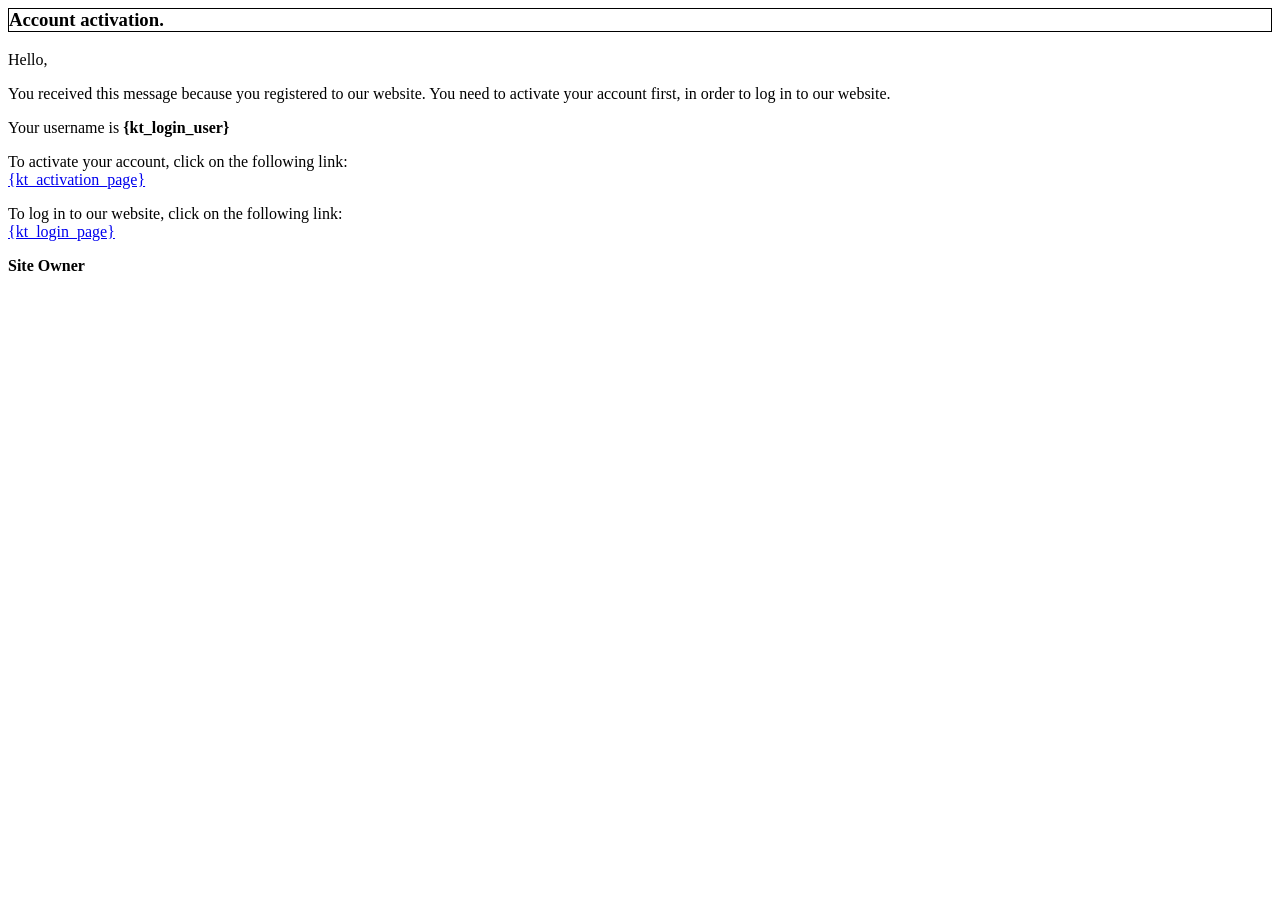
<file: includes/mailtemplates/activate.html>
<html>
<head>
<style>
.heading {border: solid 1px #000000;}
</style>
</head>
<body>
<h3 class="heading">Account activation.</h3>
<p>Hello,</p>
<p>You received this message because you registered to our website. You need to activate your account first, in order to log in to our website.</p>
<p>Your username is <strong>{kt_login_user}</strong></p>
<p>To activate your account, click on the following link:<br>
<a href="{kt_activation_page}" target="_blank">{kt_activation_page}</a></p>
<p>To log in to our website, click on the following link:<br>
<a href="{kt_login_page}" target="_blank">{kt_login_page}</a></p>
<p><strong>Site Owner</strong></p>
</body>
</html>
</file>
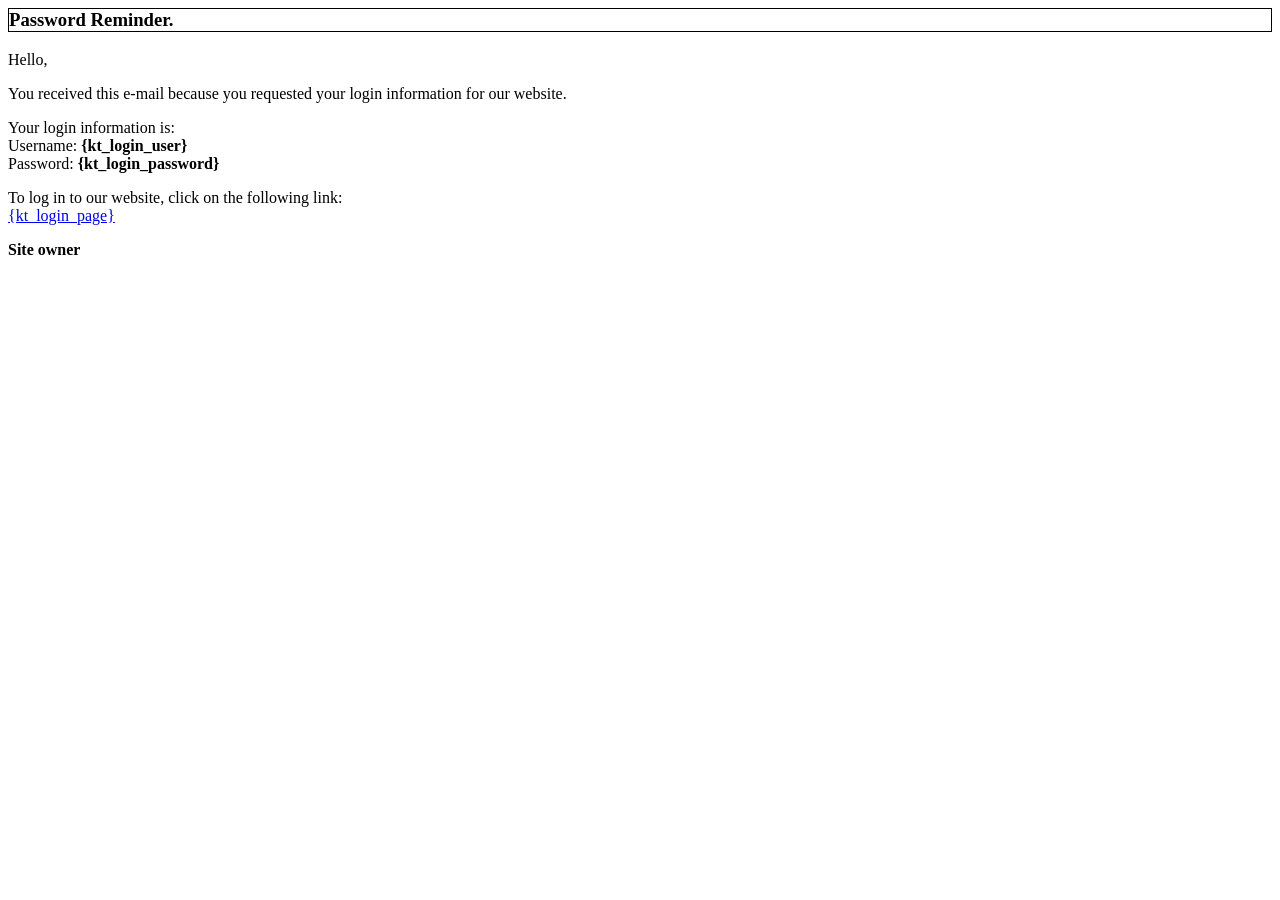
<file: includes/mailtemplates/forgot.html>
<html>
<head>
<style>
.heading {border: solid 1px #000000;}
</style>
</head>
<body>
<h3 class="heading">Password Reminder.</h3>
<p>Hello,</p>
<p>You received this e-mail because you requested your login information for our website.</p>
<p>Your login information is:<br>
Username: <strong>{kt_login_user}</strong><br>
Password: <strong>{kt_login_password}</strong></p>
<p>To log in to our website, click on the following link:<br>
<a href="{kt_login_page}" target="_blank">{kt_login_page}</a></p>
<p><strong>Site owner</strong></p>
</body>
</html>
</file>
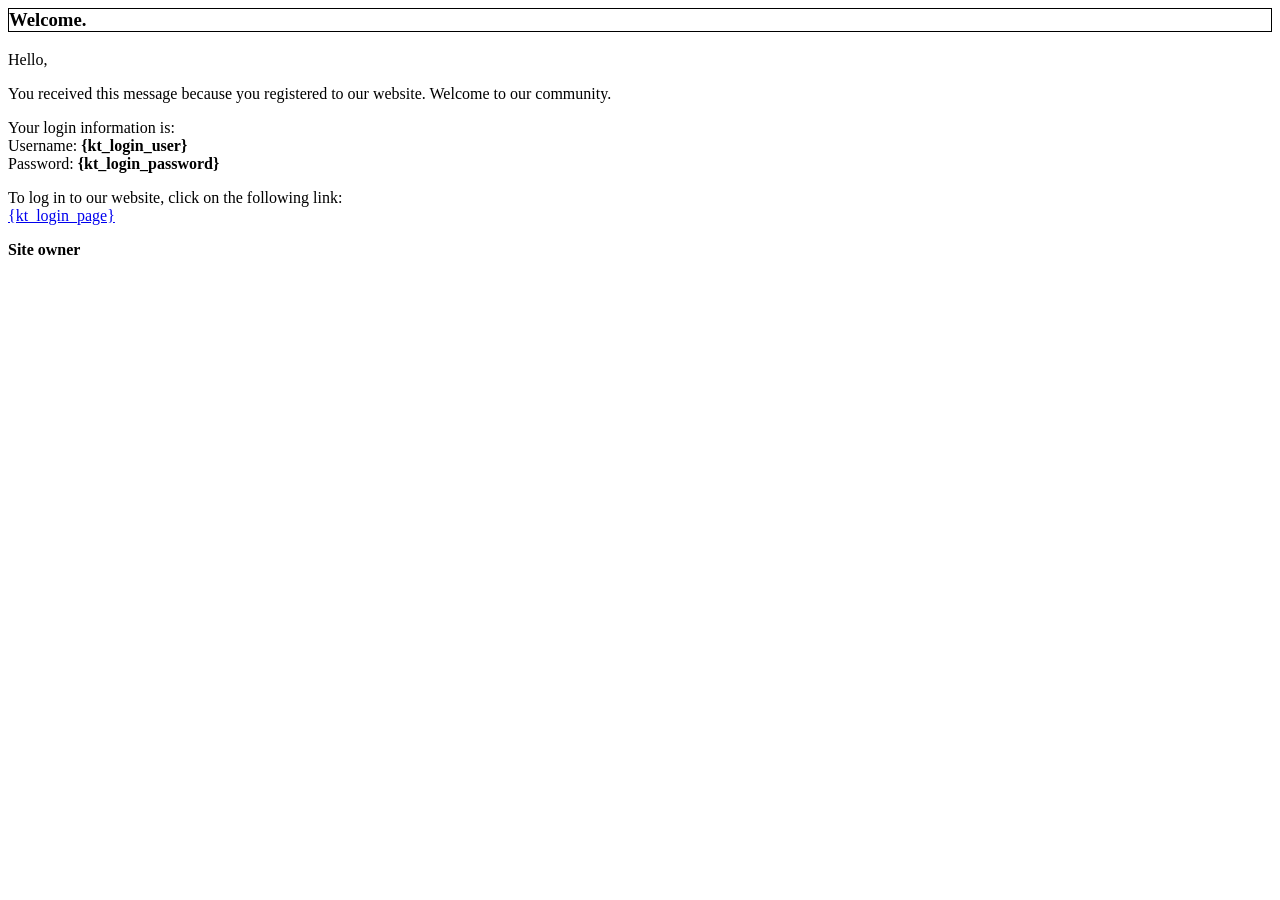
<file: includes/mailtemplates/welcome.html>
<html>
<head>
<style>
.heading {border: solid 1px #000000;}
</style>
</head>
<body>


<h3 class="heading">Welcome. </h3>

<p>Hello,</p>
<p>You received this message because you registered to our website.
Welcome to our community.</p>
<p>Your login information is:<br>
Username: <strong>{kt_login_user}</strong><br>
Password: <strong>{kt_login_password}</strong></p>
<p>To log in to our website, click on the following link:<br>
<a href="{kt_login_page}" target="_blank">{kt_login_page}</a></p>
<p><strong>Site owner</strong></p>
</body>
</html>
</file>
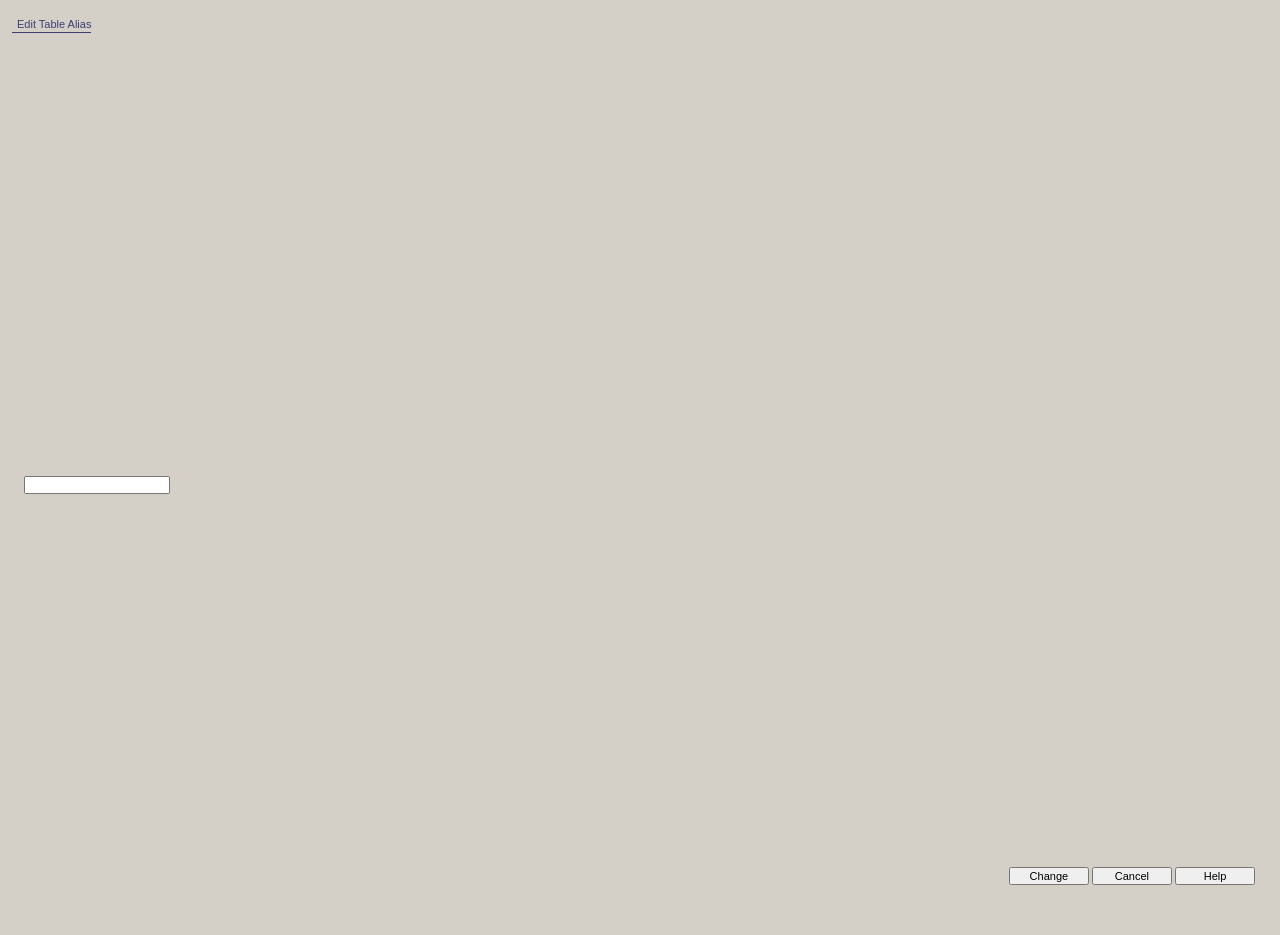
<file: includes/qub/dlgEditAlias.html>
<!--
  ADOBE SYSTEMS INCORPORATED
  Copyright 2007 Adobe Systems Incorporated
  All Rights Reserved
 
  NOTICE:  Adobe permits you to use, modify, and distribute this file in accordance with the 
  terms of the Adobe license agreement accompanying it. If you have received this file from a 
  source other than Adobe, then your use, modification, or distribution of it requires the prior 
  written permission of Adobe.
-->

<!--
	Copyright (c) S.C. InterAKT Online SRL
	http://www.interakt.ro/
-->
<html>
<head>
<title>Query Builder (QuB) :: Edit Table Alias</title>
<script>
function repaint() {
	if (!opener) {
		dlgOpener = window.dialogArguments;
	} else {
		dlgOpener = opener;
	}
	talias = document.getElementById('table_alias');
	talias.value = dlgOpener.top.mo.selectedTable;
	talias.focus();
}
function returnModalResult(how) {
	switch (how) {
		case 'save':
			if (!dlgOpener.top.mo.selectedTable) {
				break;
			}
			new_alias = talias.value.replace(/[^\w]/g, "");
			if (dlgOpener.top.mo.selectedTable == new_alias) {
				break;
			}
			talias.value = new_alias;
			if (dlgOpener.top.ui.myQuery.tables.item(new_alias)) {
				alert("A table with this alias/name already exists!\r\nPlease choose other alias.");
				return;
			}
			dlgOpener.top.canvas.undo.addUndo("Change table alias");
			dlgOpener.top.ui.myQuery.tables.item(dlgOpener.top.mo.selectedTable).realias(new_alias);
			dlgOpener.top.mo.selectedTable = new_alias;
			break;
	}

	close();
}
function keyPressed(e) {
	if (!window.event) {
		var event = e;
	} else {
		var event = window.event;
	}
	switch(event.keyCode) {
		case 116:
			window.onunload = null;
			break;
		case 27:
			returnModalResult('cancel');
			break;
		case 13:
			returnModalResult('save');
			break;
	}
}

</script>
<link rel="stylesheet" href="includes/styles/dlg.css" type="text/css">
</head>
<body onload="repaint();" onKeyDown="keyPressed(event)">
	<fieldset><legend>Edit Table Alias</legend>
	<table width="100%" height="100%" border="0" cellspacing="0" cellpadding="2">
		<tr>
			<td><input type="text" id="table_alias"/></td>
		</tr>
	</table>
	</fieldset>
	<div id="context_help">
	</div>
	<div id="bottom_buttons">
			<input id="btnYes" type="button" value="Change" onKeyDown="keyPressed(event)" onClick="returnModalResult('save');">
			<input id="btnCancel" type="button" value="Cancel" onClick="returnModalResult('cancel');">
			<input id="btnHelp" type="button" value="Help" onClick="dlgOpener.top.showQUBHelp('qub.dlg.changetablealias')">
	</div>
</body>
</html>
</file>
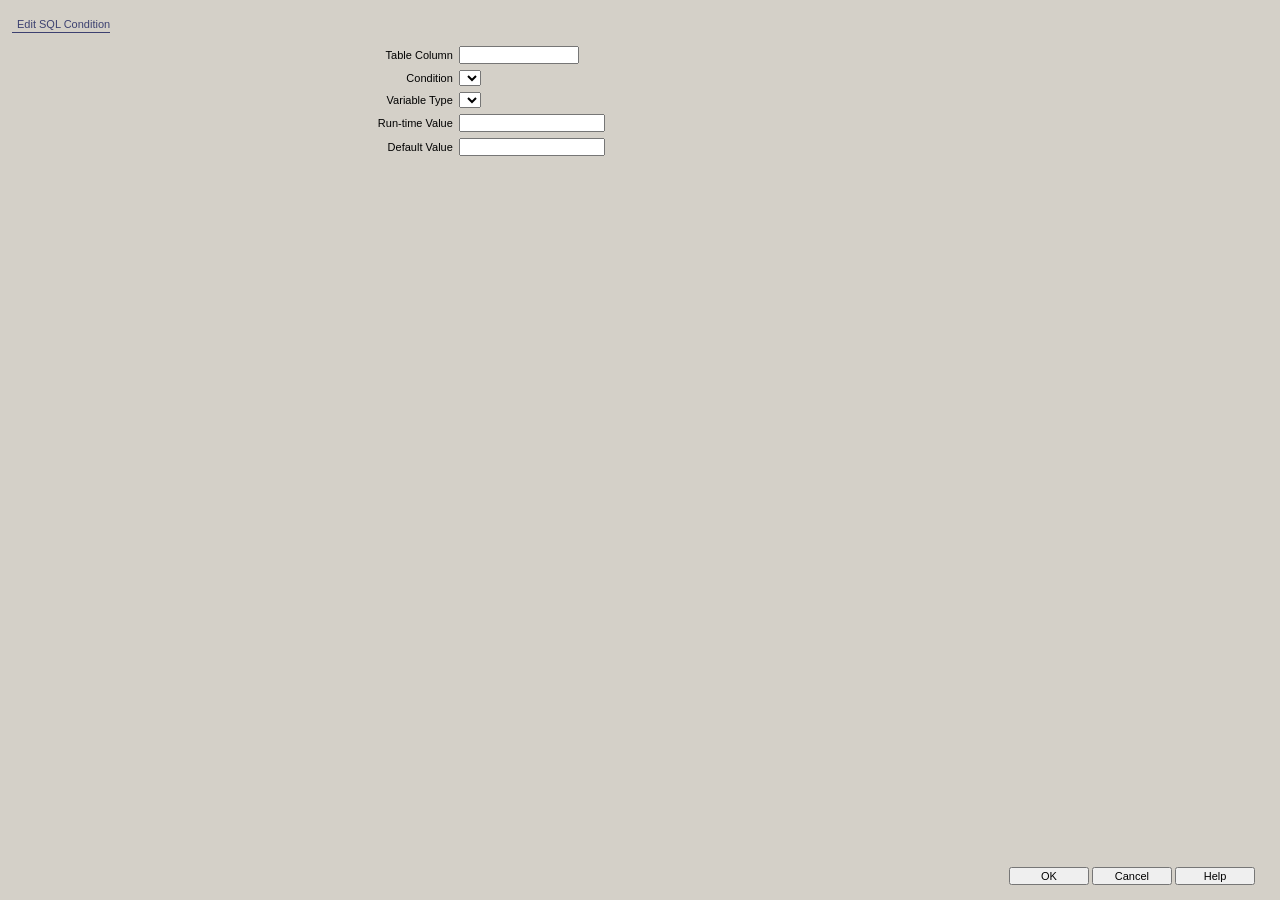
<file: includes/qub/dlgEditCondition.html>
<!--
  ADOBE SYSTEMS INCORPORATED
  Copyright 2007 Adobe Systems Incorporated
  All Rights Reserved
 
  NOTICE:  Adobe permits you to use, modify, and distribute this file in accordance with the 
  terms of the Adobe license agreement accompanying it. If you have received this file from a 
  source other than Adobe, then your use, modification, or distribution of it requires the prior 
  written permission of Adobe.
-->

<!--
	Copyright (c) S.C. InterAKT Online SRL
	http://www.interakt.ro/
-->
<html>
<head>
<title>Query Builder (QuB) :: Edit SQL Condition</title>
<meta http-equiv="Content-Type" content="text/html; charset=iso-8859-1">
<link rel="stylesheet" href="includes/styles/dlg.css" type="text/css">
<script src="../common/js/base.js"></script>
<script src="../common/js/utility.js"></script>
<script src="./includes/chromeless.js"></script>
<script src="./includes/utils.js"></script>

<script>
	if (!opener && window.dialogArguments) {
		dlgOpener = window.dialogArguments;
	} else if(opener) {
		dlgOpener = opener;
	} else {
		dlgOpener = parent;
	}

canvas = dlgOpener.top.canvas;
current = dlgOpener.current

mustUpdate = true;
function keyPressed(e) {
	if (!window.event) {
		var event = e;
	} else {
		var event = window.event;
	}
	if(event.keyCode == 116) {
		window.onunload = null;
		return;
	}
	if(event.keyCode == 27) {
		window.mustUpdate = false;
		window.close();
	}
	if(event.keyCode == 13) {
		window.mustUpdate = true;
		window.close();
	}
}
</script>
</head>
<body onUnload="updateOpener()" onkeydown="keyPressed(event)">
	<fieldset><legend>Edit SQL Condition</legend>
		<table id="t1" cellSpacing=0 cellPadding=3 width="100%">
		<tbody>
			<tr>
				<th>Table Column</th>
				<td><input type="text" id="column_name" readonly class="readonly" style="width: 120px"></td>
			</tr>
			<tr>
				<th>Condition</th>
				<td><select id="cond_type"></select></td>
			</tr>
			<tr>
				<th>Variable Type</th>
				<td><select id=var_type></select></td>
			</tr>
			<tr>
				<th>Run-time Value</th>
				<td><input id=param_name></td>
			</tr>
			<tr>
				<th>Default Value</th>
				<td><input id=test_value></td>
			</tr>
		</tbody>
		</table>
	</fieldset>
	<div id="context_help">
	</div>
	<div id="bottom_buttons">
		<input type="button" value="OK" onclick="window.mustUpdate = true; window.close();">
		<input type="button" value="Cancel" onclick="window.mustUpdate = false; window.close();">
		<input type="button" value="Help" onClick="dlgOpener.top.showQUBHelp('qub.dlg.editsqlcondition')">
	</div>
</body>
</html>
<script>
function updateOpener() {
	if (!window.mustUpdate) {
		return;
	}

	ct = newvals['cond_type'];
	exc = ct == 'is null' || ct == 'is not null';

	if (exc) {
		column.condition['string'] = ct;
	}

	vt = newvals['var_type'];
	pn = newvals['param_name'];
	tv = newvals['test_value'];
	if (ct=='' || ct!='' && !exc && (vt=='' || pn=='' || tv=='')) {
		//delete condition
		column.condition.string = '';
		column.condition['cond_type'] = '';
		column.condition['var_type'] = '';
		column.condition['param_name'] = '';
		column.condition['test_value'] = '';
	} else {
		column.condition['cond_type'] = ct;
		column.condition['var_type'] = vt;
		column.condition['param_name'] = pn;
		column.condition['test_value'] = tv;
	}
	dlgOpener.changed(dlgOpener.currentTR, 'condition');
}

var CONDITION_TYPES = canvas.CONDITION_TYPES;

var var_type = [
	'', 
	'Form Variable', 
	'URL Variable', 
	'Session Variable', 
	'Cookie Variable', 
	'Entered Value'
];

function changed(obj, prop_name) {
	var new_value = obj.value;
	var new_value_lc = new_value.toLowerCase();
	if (prop_name == 'cond_type') {
		if ( new_value_lc == 'is null' || new_value_lc == 'is not null' ) {
			group_setDisabled(true);
		} else {
			group_setDisabled(false);
		}
		if (new_value_lc == '<>' || new_value_lc == '!=') {
			new_value = '<>';
		}
	}
	newvals[prop_name] = new_value;
	if (prop_name == 'var_type' && new_value=='Entered Value' && !newvals['param_name'] && !newvals['test_value']) {
		document.getElementById('param_name').value = '1';
		document.getElementById('test_value').value = '1';
		newvals['param_name'] = '1';
		newvals['test_value'] = '1';
	}

	if (prop_name == 'param_name' && newvals['var_type']=='Entered Value') {
		document.getElementById('test_value').value = new_value;
		newvals['test_value'] = new_value;
	}
}
function group_setDisabled(how) {
	document.getElementById('var_type').disabled = how;
	document.getElementById('param_name').disabled = how;
	document.getElementById('test_value').disabled = how;
	if (how) {
		document.getElementById('var_type').value = '';
		document.getElementById('param_name').value = '';
		document.getElementById('test_value').value = '';
		newvals['var_type'] = '';
		newvals['param_name'] = '';
		newvals['test_value'] = '';
	}
}
function loadData() {
	//global
	newvals = {};
	defvals = {cond_type:'=', var_type:'Entered Value', param_name:'', test_value:''};
	query = canvas.myQuery;
	column = query.tables.item(current.table).columns.item( (current.alias != '' ? current.alias : current.column) )
	if (typeof column.condition != 'undefined' && column.condition.cond_type!='') {
		oldvals = {cond_type:column.condition.cond_type, var_type:column.condition.var_type, param_name:column.condition.param_name, test_value:column.condition.test_value};
	} else {
		oldvals = defvals;
	}

	var tbl = document.getElementById('t1');

	// Fill Column Name
	document.getElementById('column_name').value = current.alias + ' (' + current.column + ')';
	// Fill Condition Type
	var sel = document.getElementById('cond_type');
	sel.onchange = function() {changed(this, 'cond_type')};
	for (var ct in CONDITION_TYPES) {
		if (!CONDITION_TYPES.hasOwnProperty(ct)) {
			continue;
		}
		if (ct == '<>' || ct == '!=') {
			ctv = canvas.notequals;
		} else {
			ctv = ct;
		}
		sel.options[sel.options.length] = new Option(ctv, ct);
	}
	utility.dom.selectOption(sel, oldvals['cond_type']);
	newvals['cond_type'] = oldvals['cond_type'];

	// Fill Var Type
	var sel = document.getElementById('var_type');
	sel.onchange = function() {changed(this, 'var_type')};
	Array_each(var_type, function(vr) {
		sel.options[sel.options.length] = new Option(vr, vr);
	});
	utility.dom.selectOption(sel, oldvals['var_type']);
	newvals['var_type'] = oldvals['var_type'];

	// Fill parameter name
	var inp = document.getElementById('param_name');
	inp.value = oldvals['param_name'];
	newvals['param_name'] = oldvals['param_name'];
	inp.onblur = function() {changed(this, 'param_name')};

	// Fill Test Value
	var inp = document.getElementById('test_value');
	inp.value = oldvals['test_value'];
	newvals['test_value'] = oldvals['test_value'];
	inp.onchange = function() {changed(this, 'test_value')};

	if ( column.condition.cond_type == 'is null' || column.condition.cond_type == 'is not null' ) {
		group_setDisabled(true);
	}
}
loadData();

</script>
</file>
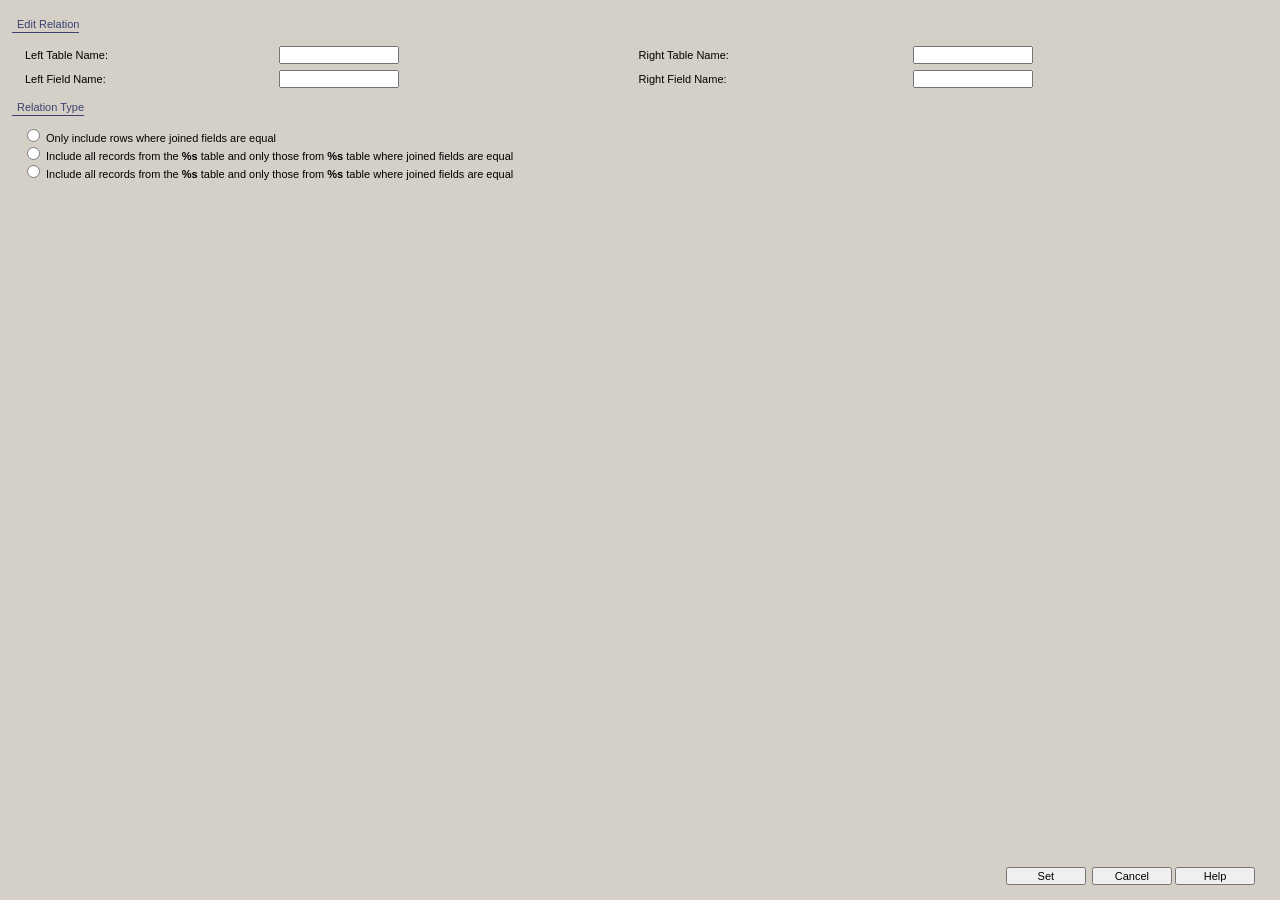
<file: includes/qub/dlgEditRelation.html>
<!--
  ADOBE SYSTEMS INCORPORATED
  Copyright 2007 Adobe Systems Incorporated
  All Rights Reserved
 
  NOTICE:  Adobe permits you to use, modify, and distribute this file in accordance with the 
  terms of the Adobe license agreement accompanying it. If you have received this file from a 
  source other than Adobe, then your use, modification, or distribution of it requires the prior 
  written permission of Adobe.
-->

<!--
	Copyright (c) S.C. InterAKT Online SRL
	http://www.interakt.ro/
-->
<html>
<head>

<title>Query Builder (QuB) :: Edit Relation</title>
<script src="../common/js/base.js"></script>
<script src="../common/js/utility.js"></script>
<script>
var sel_rel = null;
function repaint() {
	if (!opener) {
		dlgOpener = window.dialogArguments;
	} else {
		dlgOpener = opener;
	}
	if (dlgOpener.top.mo.selectedRelation) {	
		sel_rel = dlgOpener.top.canvas.myQuery.relations.item(dlgOpener.top.mo.selectedRelation);
	}

	if (sel_rel) {
		t1 = document.getElementById('table1');
		t2 = document.getElementById('table2');
		f1 = document.getElementById('field1');
		f2 = document.getElementById('field2');

		t1.value = sel_rel.table1;
		f1.value = sel_rel.field1;

		t2.value = sel_rel.table2;
		f2.value = sel_rel.field2;
		
		var label_2 = document.getElementById('for_rel_type_2');
		var label_3 = document.getElementById('for_rel_type_3');

		label_2.innerHTML = utility.string.sprintf(label_2.innerHTML.toString(), sel_rel.table1, sel_rel.table2);
		label_3.innerHTML = utility.string.sprintf(label_3.innerHTML.toString(), sel_rel.table2, sel_rel.table1);

		if (sel_rel.restrict == 'yes') {
			document.getElementById('rel_type_1').checked = true;
		} else {
			if (sel_rel.card1 == '1' && sel_rel.card2 == 'n') {
				document.getElementById('rel_type_2').checked = true;
			} else if (sel_rel.card1 == 'n' && sel_rel.card2 == '1') {
				document.getElementById('rel_type_3').checked = true;
			}
		}
	} else {
		close();
	}
}
function returnModalResult(how) {
	if (dlgOpener.top.mo.selectedRelation) {
		sel_rel = dlgOpener.top.ui.myQuery.relations.item(dlgOpener.top.mo.selectedRelation);
	}
	if (sel_rel) {
		switch (how) {
			case 'save':
				var val = 'inner';
				var rel_type_arr = document.getElementsByName('rel_type');
				Array_each(rel_type_arr, function(el, i) { 
					if (el.checked == true) {
						val = el.value;
						return;
					}
				});
				if (val == 'inner') {
					sel_rel.restrict = 'yes';
					sel_rel.card1 = '1';
					sel_rel.card2 = '1';
				} else {
					arr = val.split('|');
					sel_rel.card1 = arr[0];
					sel_rel.card2 = arr[1];
					sel_rel.restrict = 'no';
				}
				dlgOpener.top.canvas.undo.addUndo("Edit relation");
				sel_rel.repaint();
				dlgOpener.top.ui.invalidate(true, true, 'sqlcolumns,sqlquery');
				break;
		}
		sel_rel.deselect();
	}
	close();
}
function keyPressed(e) {
	if (!window.event) {
		var event = e;
	} else {
		var event = window.event;
	}
	if (event.keyCode == 116) {
		window.onunload = null;
		return;
	}
	if (event.keyCode == 27) {
		returnModalResult('cancel')
	}
	if(event.keyCode == 13) {
		returnModalResult('save')
	}
}

</script>
<link rel="stylesheet" href="includes/styles/dlg.css" type="text/css">
<meta http-equiv="Content-Type" content="text/html; charset=iso-8859-1"></head>
<body onload="repaint();" onKeyDown="keyPressed(event)">
	<fieldset>
		<legend>Edit Relation</legend>
		<table id="edit_relation" cellpadding="3" cellspacing="0" width="100%">
			<tr> 
				<td>Left Table Name:</td>
				<td><input type="text" name="table1" id="table1" readonly class="readonly" style="width: 120px"></td>
				<td>Right Table Name:</td>
				<td><input type="text" name="table2" id="table2" readonly class="readonly" style="width:120px"></td>
			</tr>
			<tr>
				<td>Left Field Name:</td>
				<td><input type="text" name="field1" id="field1" readonly class="readonly" style="width:120px"></select></td>
				<td>Right Field Name:</td>
				<td><input type="text" name="field2" id="field2" readonly class="readonly" style="width:120px"></select></td>
			</tr>
		</table>
	</fieldset>
	<fieldset>
		<legend>Relation Type</legend>
			<tr>
				<td colspan="4">
					<input type="radio" name="rel_type" id="rel_type_1" value="inner"/>
					<label for="rel_type_1" id="for_rel_type_1">Only include rows where joined fields are equal</label>
					<br />
					<input type="radio" name="rel_type" id="rel_type_2" value="1|n"/>
					<label for="rel_type_2" id="for_rel_type_2">Include all records from the <strong>%s</strong> table and only those from <strong>%s</strong> table where joined fields are equal</label>
					<br />
					<input type="radio" name="rel_type" id="rel_type_3" value="n|1"/>
					<label for="rel_type_3" id="for_rel_type_3">Include all records from the <strong>%s</strong> table and only those from <strong>%s</strong> table where joined fields are equal</label>
					<br />
				</td>
			</tr>
			<tr>
				<td colspan="4" align="center"></td>
			</tr>
	</table>
	</fieldset>
	<div id="context_help">
	</div>
	<div id="bottom_buttons">
		<input type="button" value="Set" onClick="returnModalResult('save');">&nbsp;
		<input type="button" value="Cancel" onClick="returnModalResult('cancel');">
		<input type="button" value="Help" onClick="dlgOpener.top.showQUBHelp('qub.dlg.editrelation')">
	</div>
</body>
</html>
</file>
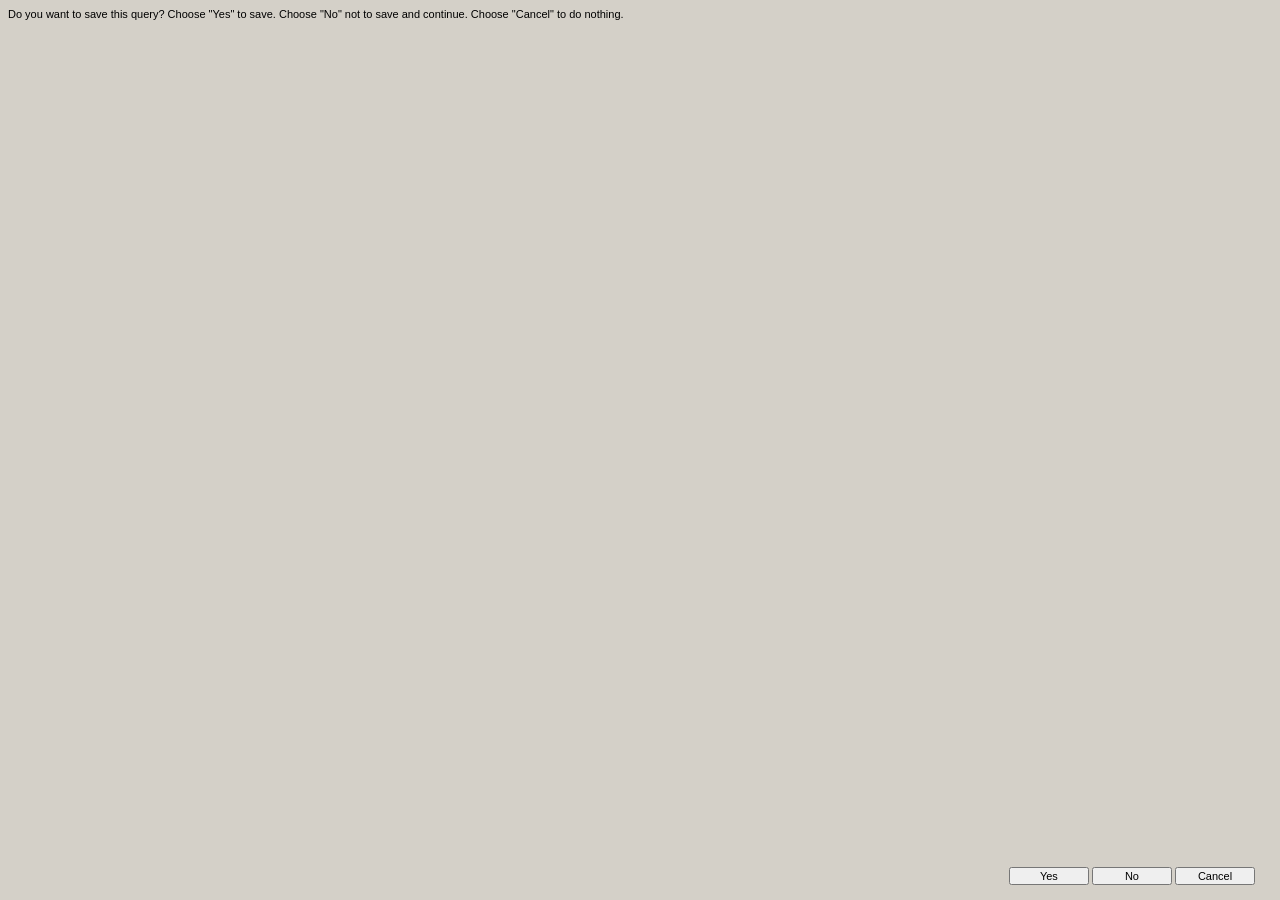
<file: includes/qub/dlgLoad.html>
<!--
  ADOBE SYSTEMS INCORPORATED
  Copyright 2007 Adobe Systems Incorporated
  All Rights Reserved
 
  NOTICE:  Adobe permits you to use, modify, and distribute this file in accordance with the 
  terms of the Adobe license agreement accompanying it. If you have received this file from a 
  source other than Adobe, then your use, modification, or distribution of it requires the prior 
  written permission of Adobe.
-->

<!--
	Copyright (c) S.C. InterAKT Online SRL
	http://www.interakt.ro/
-->
<html>
<head>
<title>Query Builder (QuB) :: Save query</title>
<script>
function repaint() {
	retVal = 'cancel';
	if (!opener) {
		dlgOpener = window.dialogArguments;
	} else {
		dlgOpener = opener;
	}
	//dlgOpener.modal_open = true;
}

function returnModalResult() {
	if (retVal == 'yes') {
		var ret = dlgOpener.save();
		dlgOpener.top.ui.invalidate(null, !ret);
		if (ret) {
			dlgOpener.top.ui.is_new_query = false;
			dlgOpener.setTimeout("top.ui.resumer.exec()", 10);
		}
	} else if (retVal == 'no') {
		if (dlgOpener.top.ui.is_new_query) {
			dlgOpener.top.ui.all_queries.splice(dlgOpener.top.ui.selectedQueryIndex, 1);
			dlgOpener.indexArray("all_queries");
			dlgOpener.top.ui.selectedQueryIndex = dlgOpener.top.ui.all_queriesIndexFromName[dlgOpener.top.target_query_name];
			dlgOpener.top.ui.is_new_query = false;
			dlgOpener.uiQueriesRepaint();
			dlgOpener.top.ui.resumer.args[0] = dlgOpener.top.target_query_name;
		}
		dlgOpener.top.ui.invalidate(null, false);
		dlgOpener.setTimeout("top.ui.resumer.exec()", 10);
	}

	window.close();
}
function keyPressed(e) {
	if (!window.event) {
		var event = e;
	} else {
		var event = window.event;
	}
	if(event.keyCode == 116) {
		window.onunload = null;
		return;
	}
	if(event.keyCode == 27) {
		window.close();
	}
	if(event.keyCode == 13) {
		retVal='yes';
		returnModalResult();
	}

}

</script>
<link rel="stylesheet" href="includes/styles/dlg.css" type="text/css">
</head>
<body onload="repaint();" onKeyDown="keyPressed(event)" style="overflow:hidden; margin:0px; padding:6px;">
<table width="100%" border="0px" cellspacing="0" cellpadding="2">
	<tr>
		<td id="message">Do you want to save this query? Choose "Yes" to save. Choose "No" not to save and continue. Choose "Cancel" to do nothing.</td>
	</tr>
	<tr>
		<td align="center"><br>
		</td>
	</tr>
</table>
	<div id="bottom_buttons">
		<input type="button" value="Yes" onClick="retVal='yes'; returnModalResult();">
		<input type="button" value="No" onClick="retVal='no';returnModalResult();">
		<input type="button" value="Cancel" onClick="retVal='cancel';returnModalResult();">	
	</div>
</body>
</html>
</file>
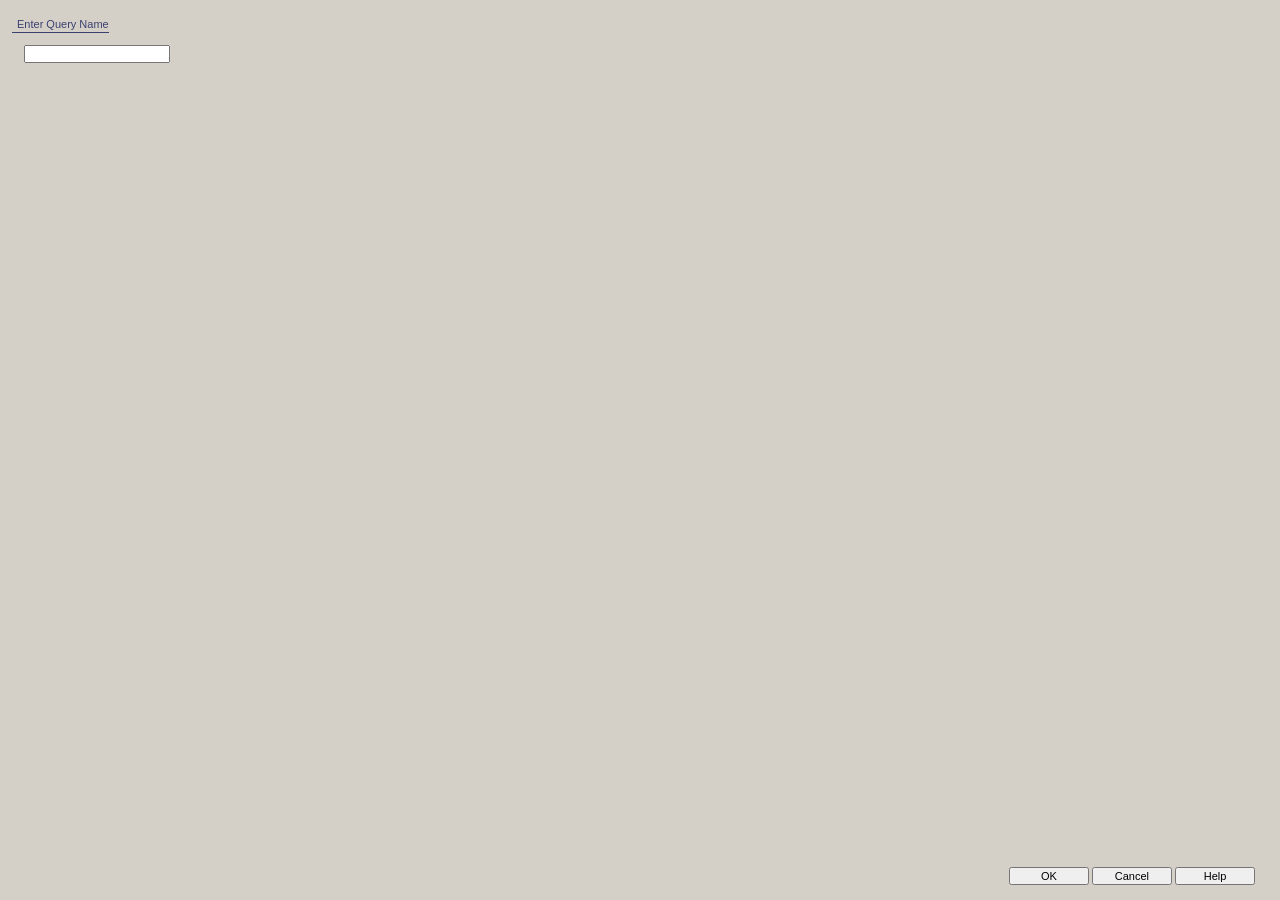
<file: includes/qub/dlgNewQuery.html>
<!--
  ADOBE SYSTEMS INCORPORATED
  Copyright 2007 Adobe Systems Incorporated
  All Rights Reserved
 
  NOTICE:  Adobe permits you to use, modify, and distribute this file in accordance with the 
  terms of the Adobe license agreement accompanying it. If you have received this file from a 
  source other than Adobe, then your use, modification, or distribution of it requires the prior 
  written permission of Adobe.
-->

<!--
	Copyright (c) S.C. InterAKT Online SRL
	http://www.interakt.ro/
-->
<html>
<head>
<title>Query Builder (QuB) :: New Query</title>
<script>

function repaint() {
	if (!opener) {
		dlgOpener = window.dialogArguments;
	} else {
		dlgOpener = opener;
	}
	qname = document.getElementById('query_name');
	suggestedQueryName = dlgOpener.suggestQueryName();
	qname.value = suggestedQueryName;
	qname.focus();
}

function returnModalResult(how) {
	switch (how) {
		case 'save':
			ret = checkQueryName(qname.value);
			if (!ret) {
				return;
			}
			suggestedQueryName = qname.value;
			if (suggestedQueryName=="") {
				//promptMessage = 'Enter query name';
				qname.focus();
				return;
			} else if (dlgOpener.checkQueryExists(suggestedQueryName)) {
				alert(dlgOpener.locales["A query with this name already exists, please choose another name."]);
				qname.focus();
				return;
			} else {
				dlgOpener.newQuery(suggestedQueryName);
			}
			break;
	}

	close();
}

function checkQueryName(queryName) {
	var ret = dlgOpener.checkQueryName(queryName);
	if (ret != true) {
		//qname.value = ret;
		qname.focus();
		return false;
	}
	return ret;
}


function keyPressed(e) {
	if (!window.event) {
		var event = e;
		var srcEl = e.target;
	} else {
		var event = window.event;
		var srcEl = event.srcElement;
	}
	switch(event.keyCode) {
		case 116:
			window.onunload = null;
			break;
		case 27:
			returnModalResult('cancel');
			break;
		case 13:
			if (srcEl.id == "query_name") {
				returnModalResult('save');
			}
			break;
	}
}

</script>
<link rel="stylesheet" href="includes/styles/dlg.css" type="text/css">
</head>
<body onload="repaint();" onKeyDown="keyPressed(event)">
	<fieldset><legend>Enter Query Name</legend>
	<table width="100%" border="0" cellspacing="0" cellpadding="2">
		<tr>
			<td><input type="text" id="query_name" /></td>
		</tr>
	</table>
	</fieldset>
	<div id="context_help">
	</div>
	<div id="bottom_buttons">
		<input type="button" value="OK" onKeyDown="keyPressed(event)" onClick="returnModalResult('save');">
		<input type="button" value="Cancel" onClick="returnModalResult('cancel');">
		<input type="button" value="Help" onClick="dlgOpener.top.showQUBHelp('qub.dlg.newquery')">
	</div>
</body>
</html>
</file>
<file: includes/qub/includes/styles/dlg.css>
/*
 * ADOBE SYSTEMS INCORPORATED
 * Copyright 2007 Adobe Systems Incorporated
 * All Rights Reserved
 * 
 * NOTICE:  Adobe permits you to use, modify, and distribute this file in accordance with the 
 * terms of the Adobe license agreement accompanying it. If you have received this file from a 
 * source other than Adobe, then your use, modification, or distribution of it requires the prior 
 * written permission of Adobe.
 */

body {
	background-color: #d4d0c8;
	font: normal 11px Tahoma, Verdana, Arial, Helvetica, sans-serif;
	border:0px solid white;
	margin-left: 20px;
}

body * {
	font: normal 11px Tahoma, Verdana, Arial, Helvetica, sans-serif;
}

	td, th, legend, fieldset {
		background-color: #d4d0c8;
	}
	td, th {
		vertical-align: middle;
	}

	th {
		text-align:right;
	}	
fieldset {
	border: 0px;
	padding: 0px;
}

	fieldset legend {
		display: block;
		font-size: 11px;
		color: #3c4070;
		border-bottom: 1px solid #3c4070;
		margin: 0px 0px 10px -10px;
		padding: 10px 0px 2px 5px;
	}
	
	div#bottom_buttons {
		position: absolute; 
		right: 0px;
		bottom: 0px;
		padding:0px 25px 15px 0px;
	}
		div#bottom_buttons input {
			width: 80px;
		}
	
	div#context_help {
		position: absolute; 
		bottom: 45px;
		/*margin: 0px;*/
		height: 23px;
		/*background-color: #ffffcc;*/
		background: #ffffcc url(../../images/question1.gif) no-repeat;
		/*background-position: center center;*/
		width: 100%;
		display:none;
	}
	
	input.readonly {
		color: #666666;
	}
	strong {
		font-weight:bold !important;
	}
.btn {
	width:80px;
	font-family: Tahoma, Verdana, Arial, Helvetica, sans-serif;
	margin-top: 4px;
}
</file>
